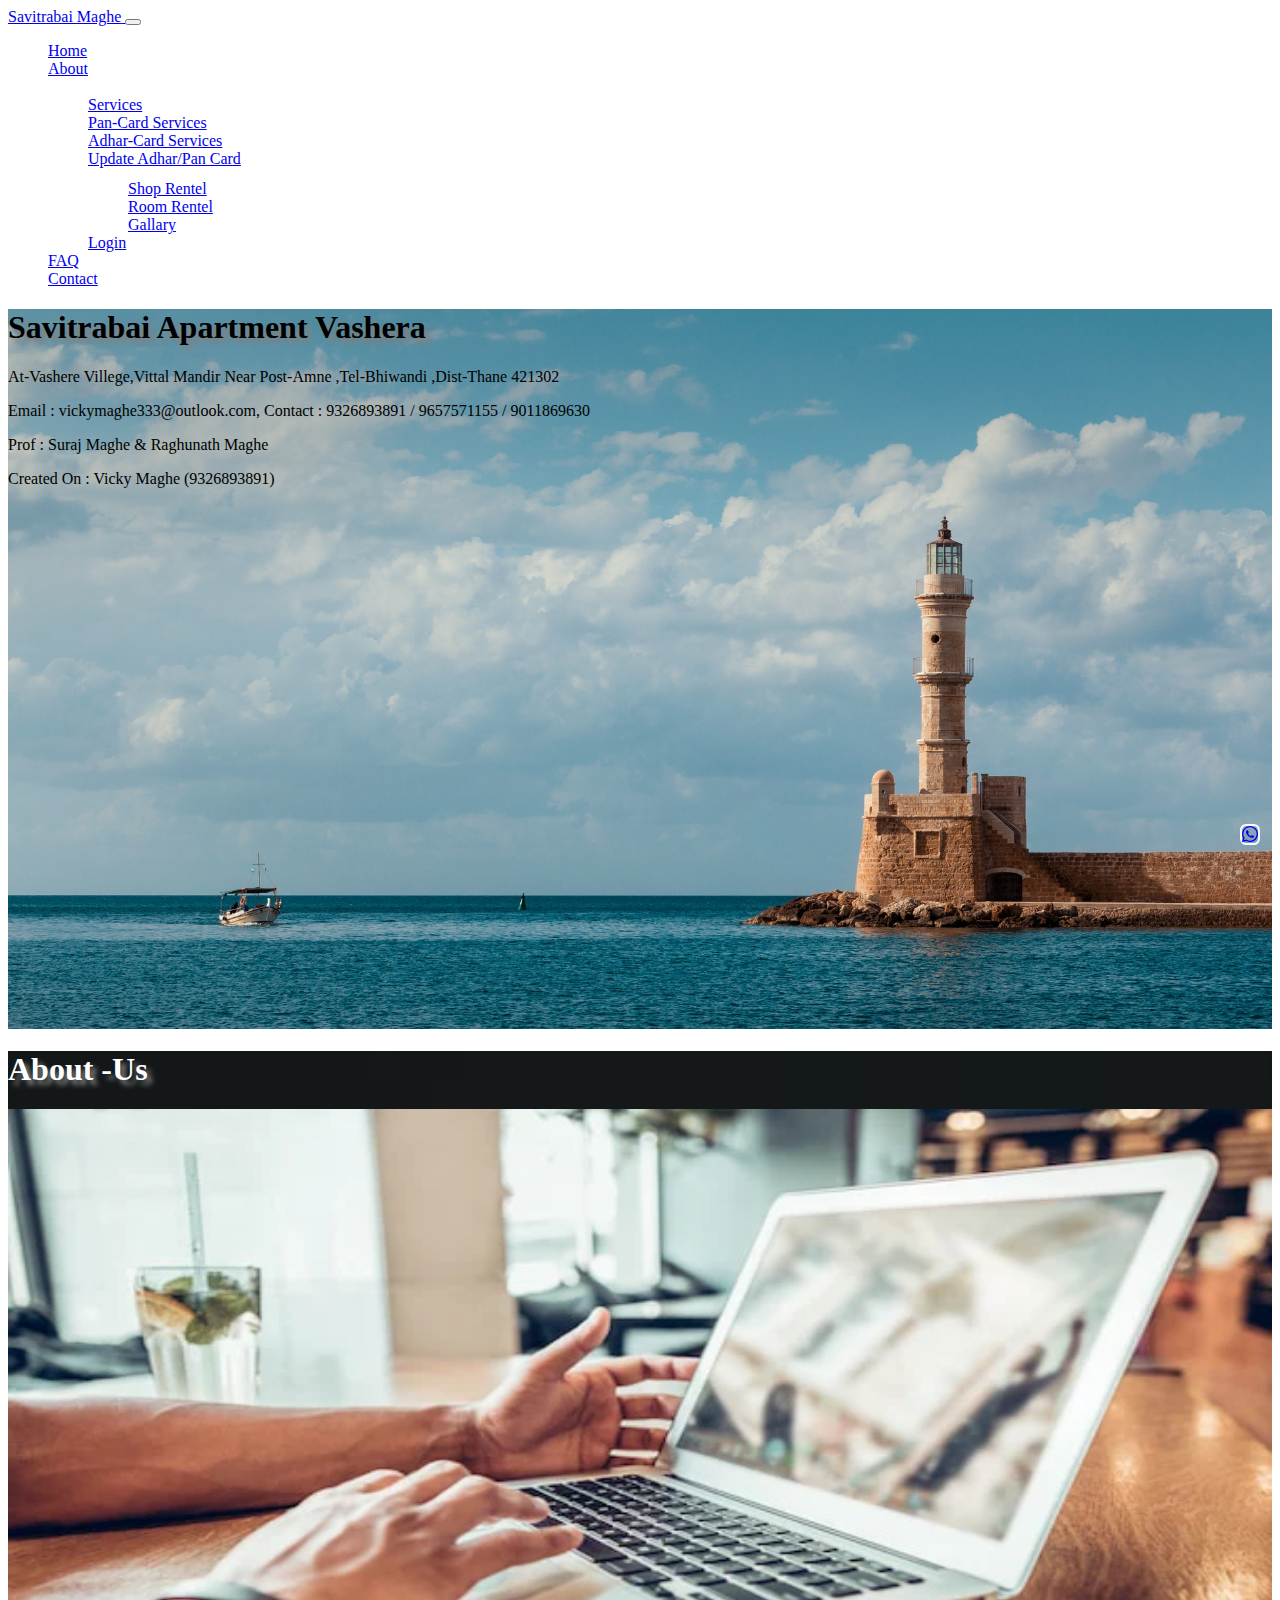
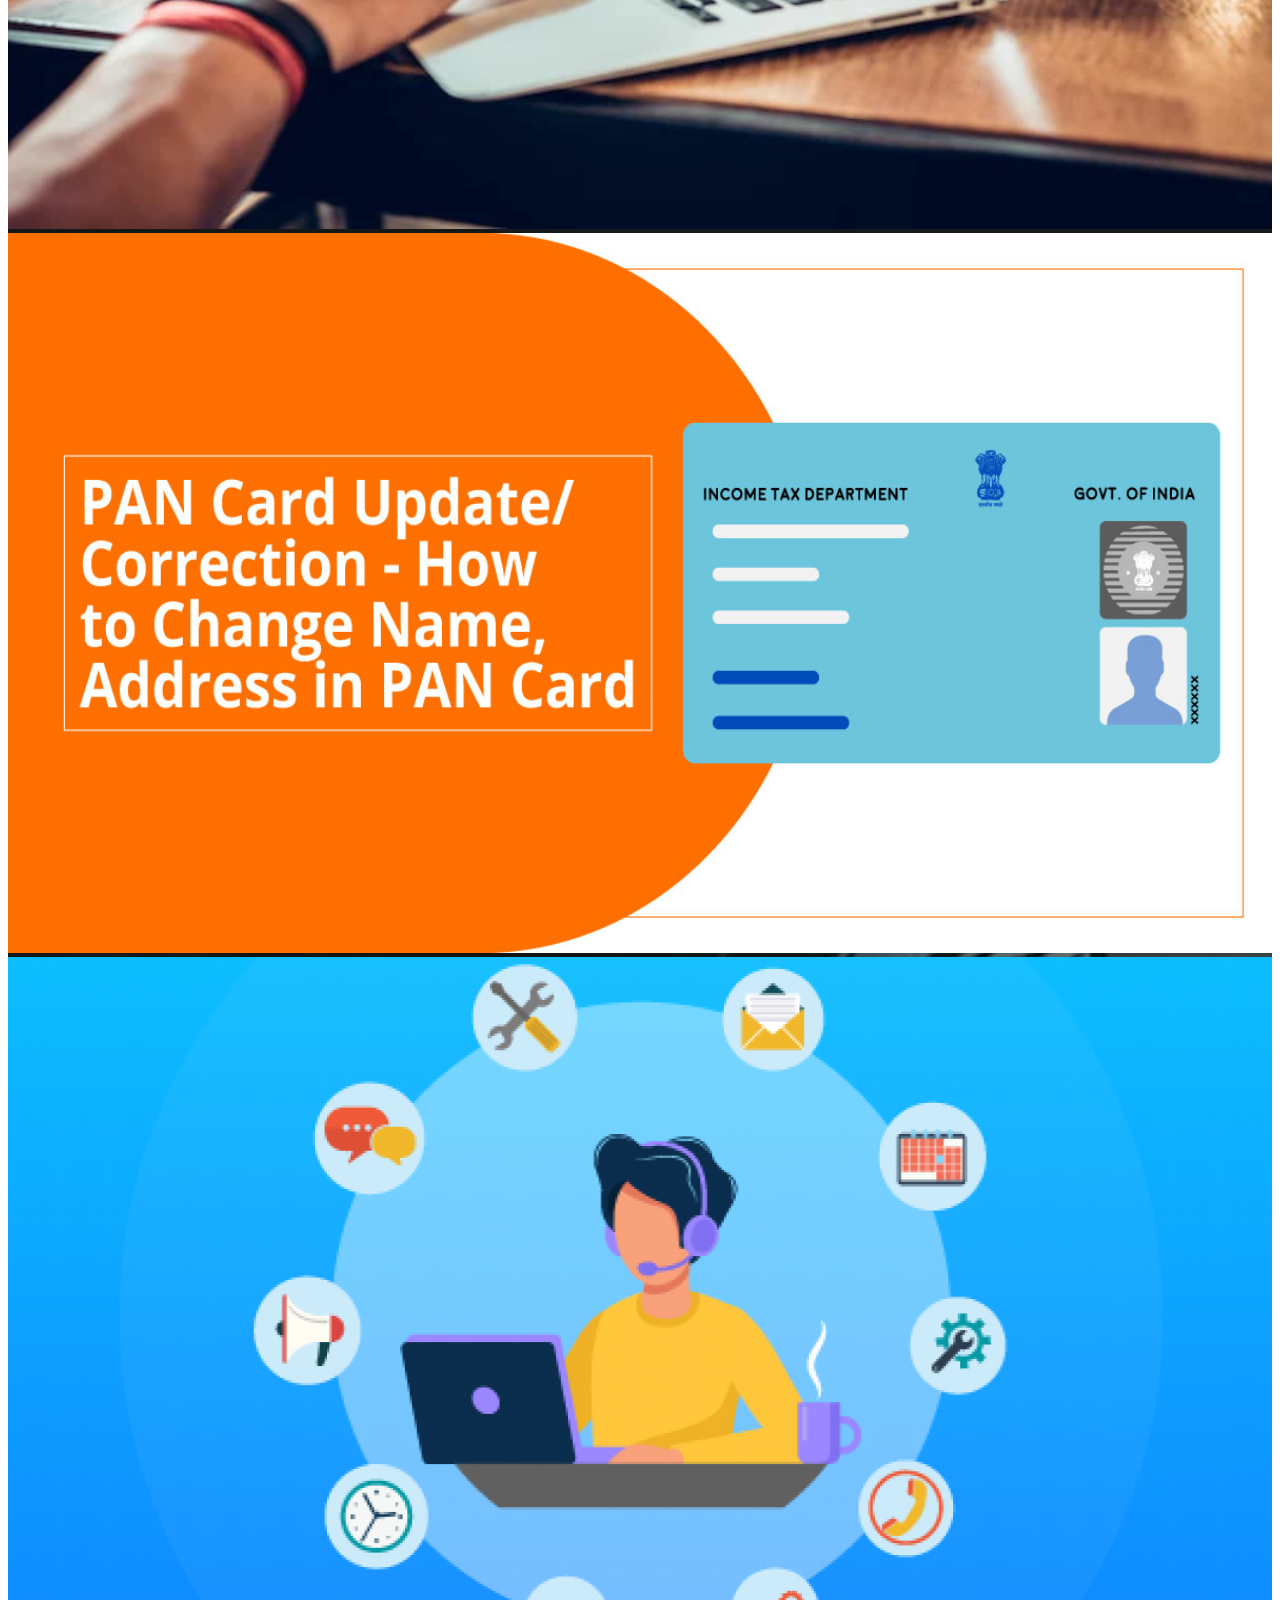
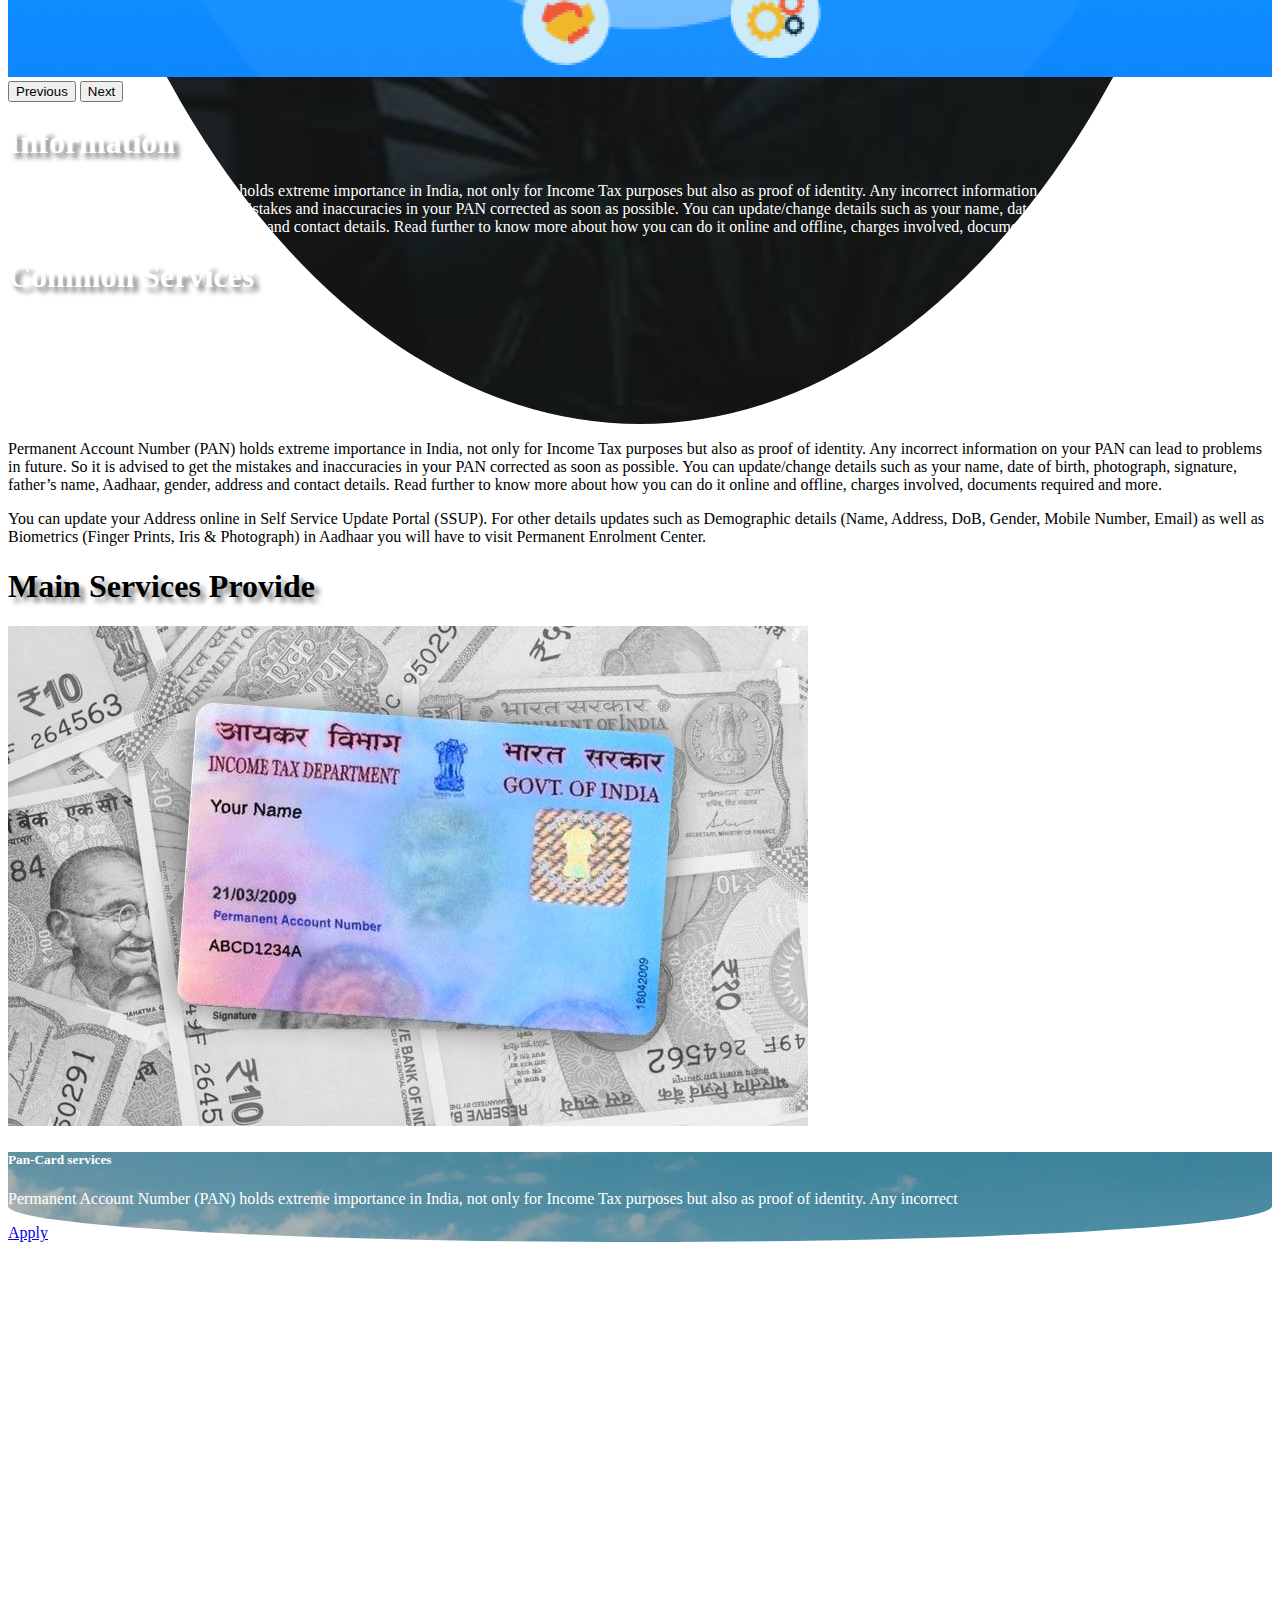
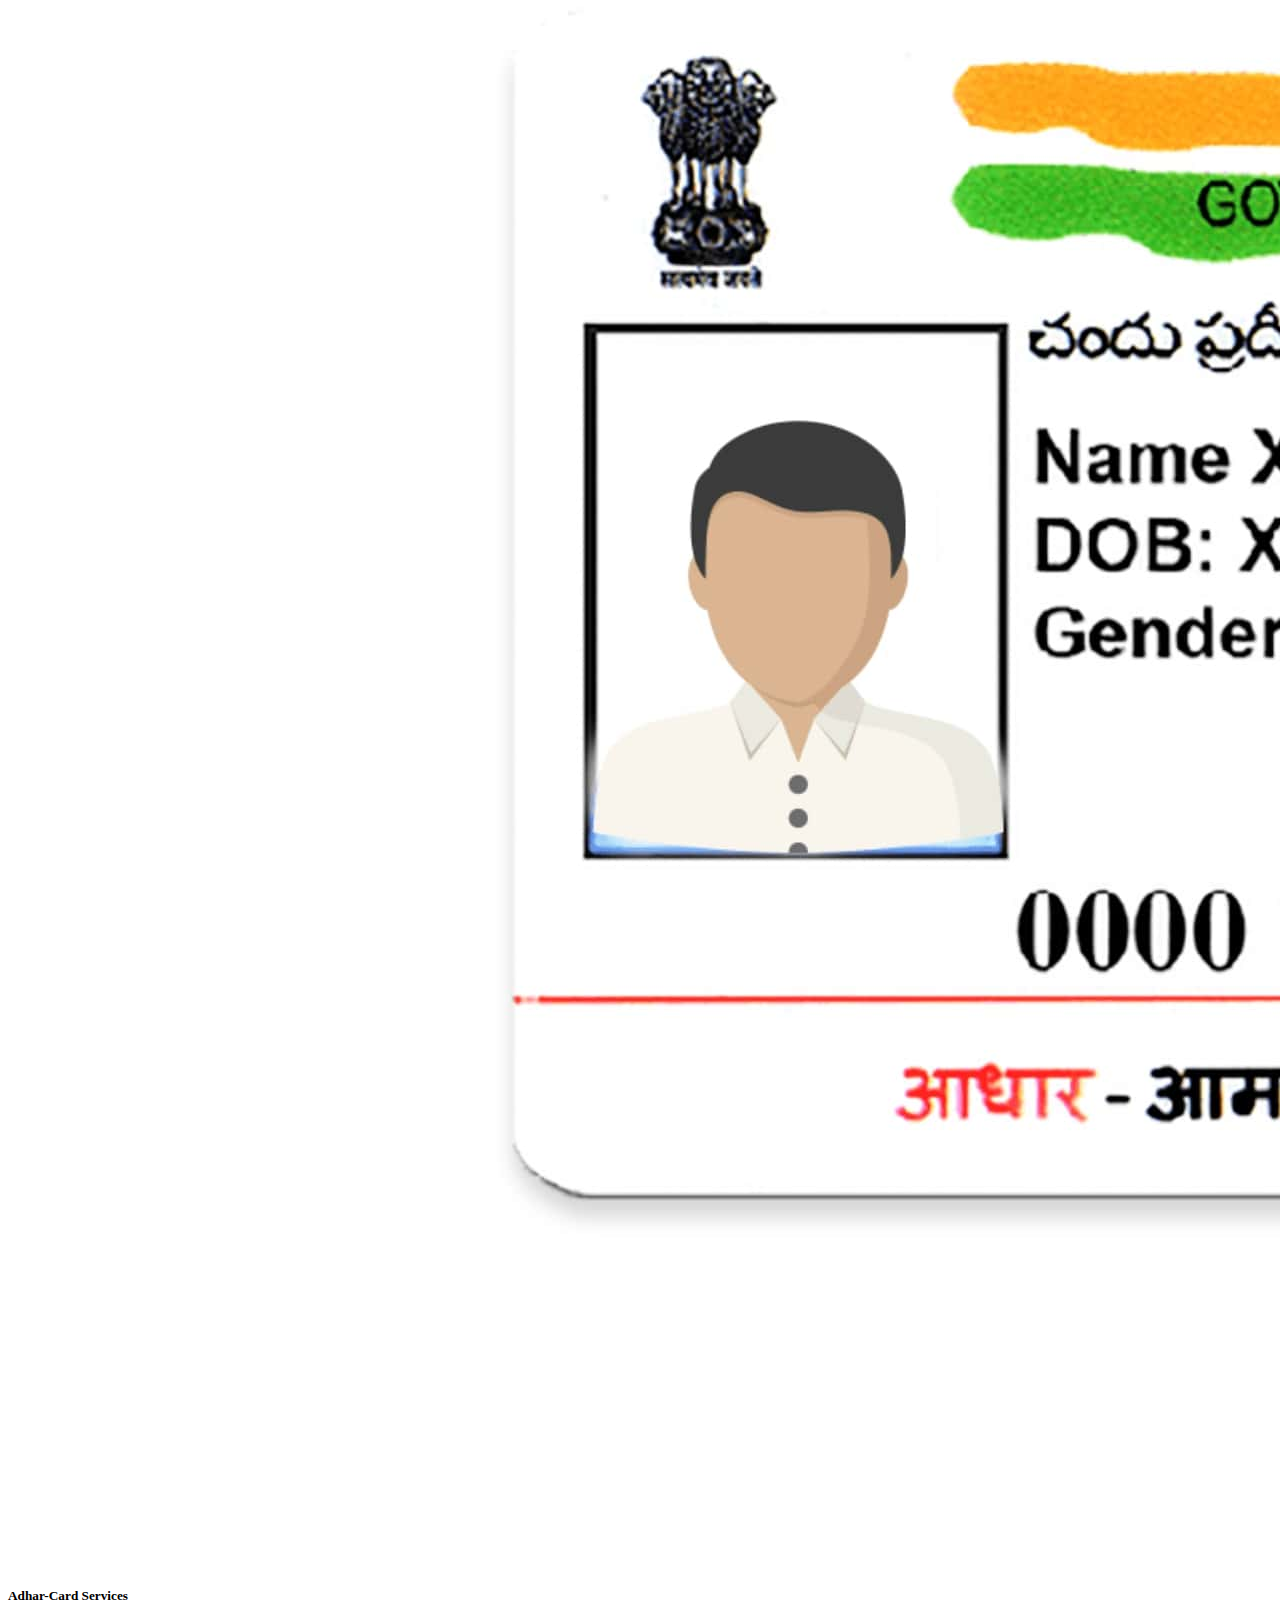
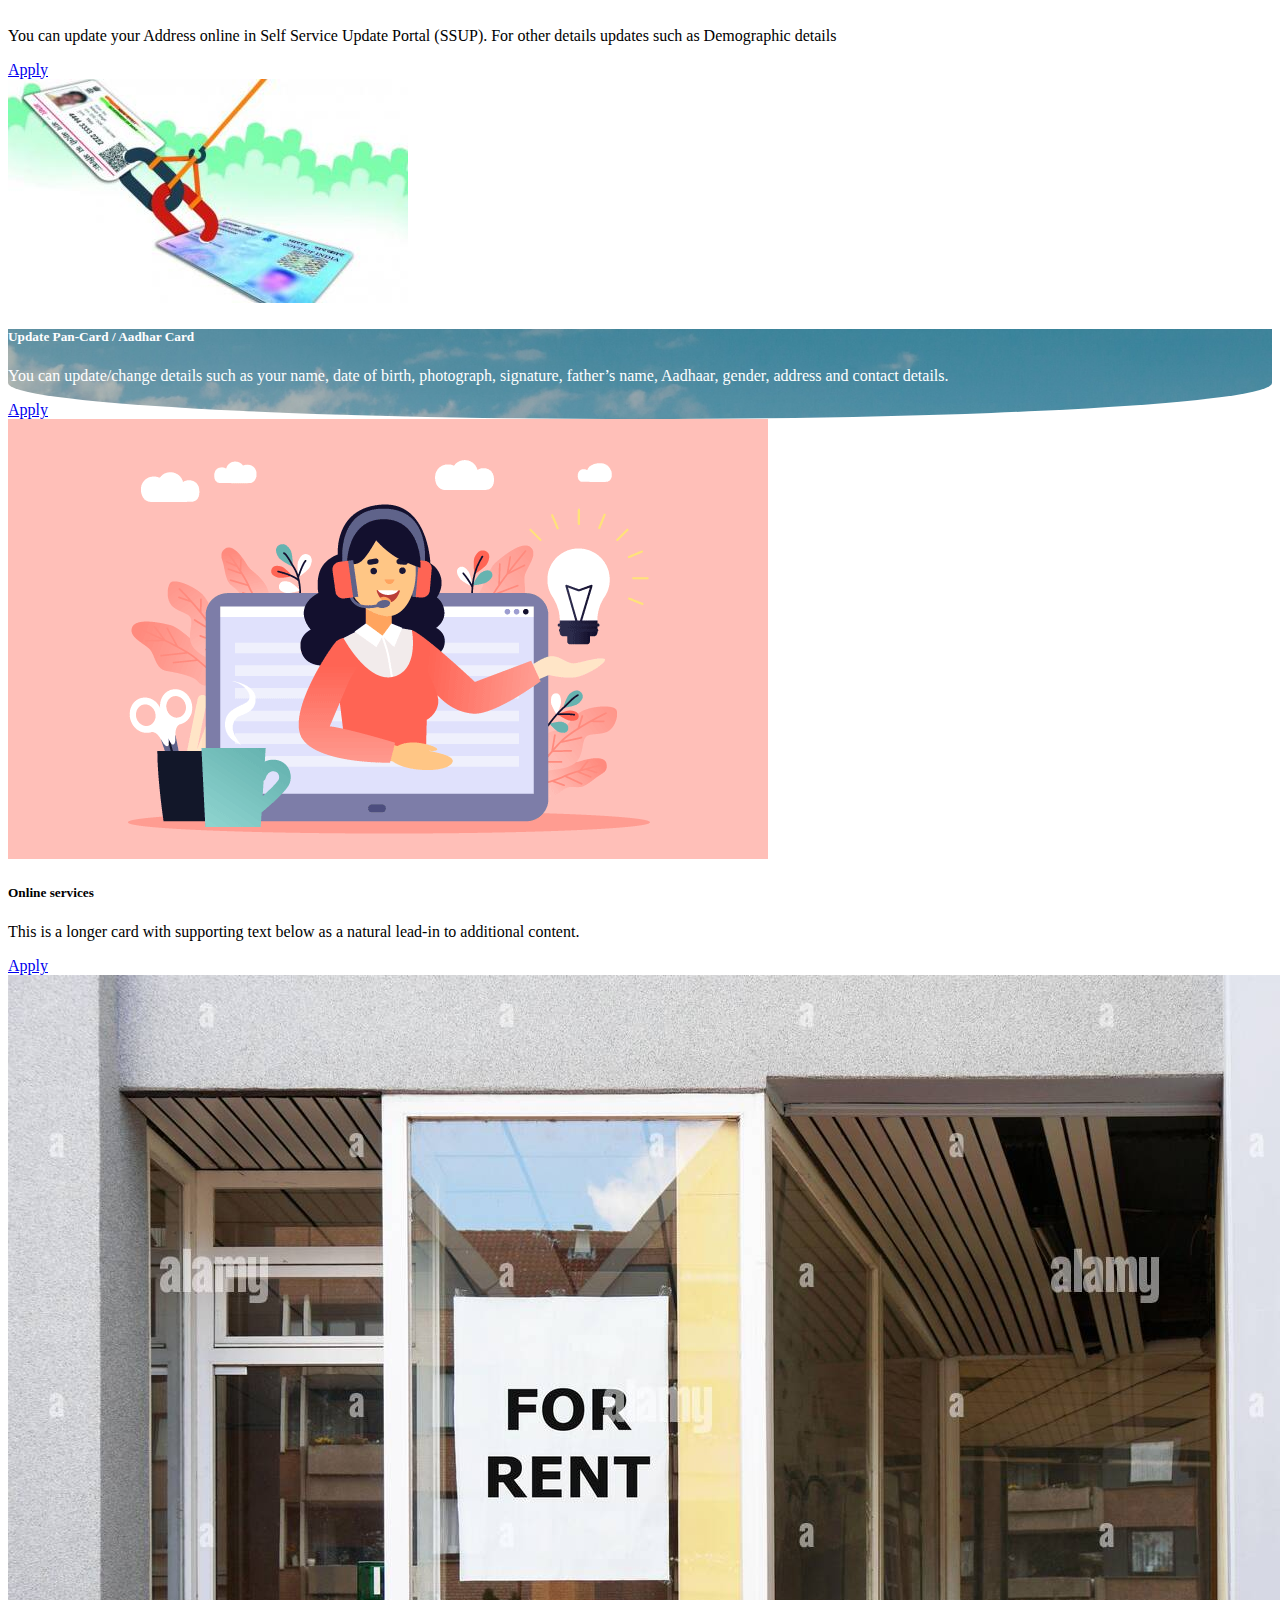
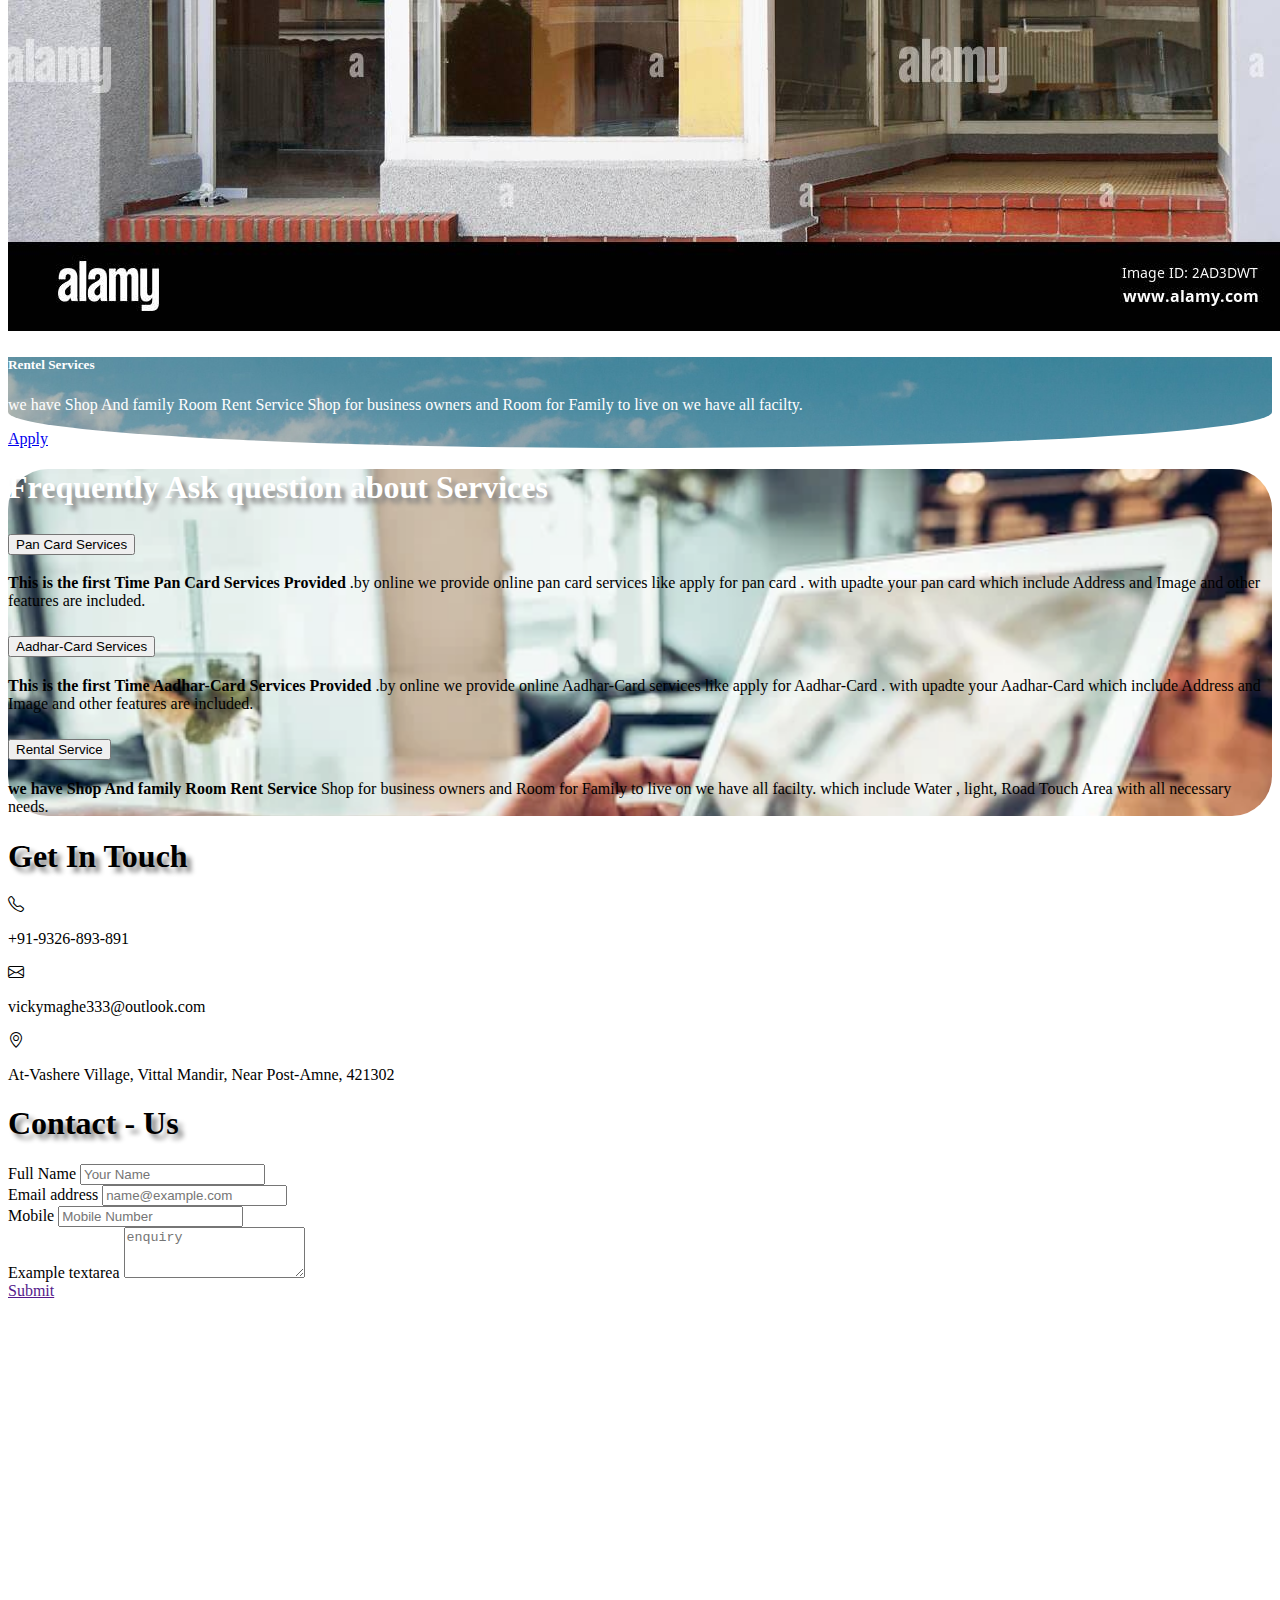
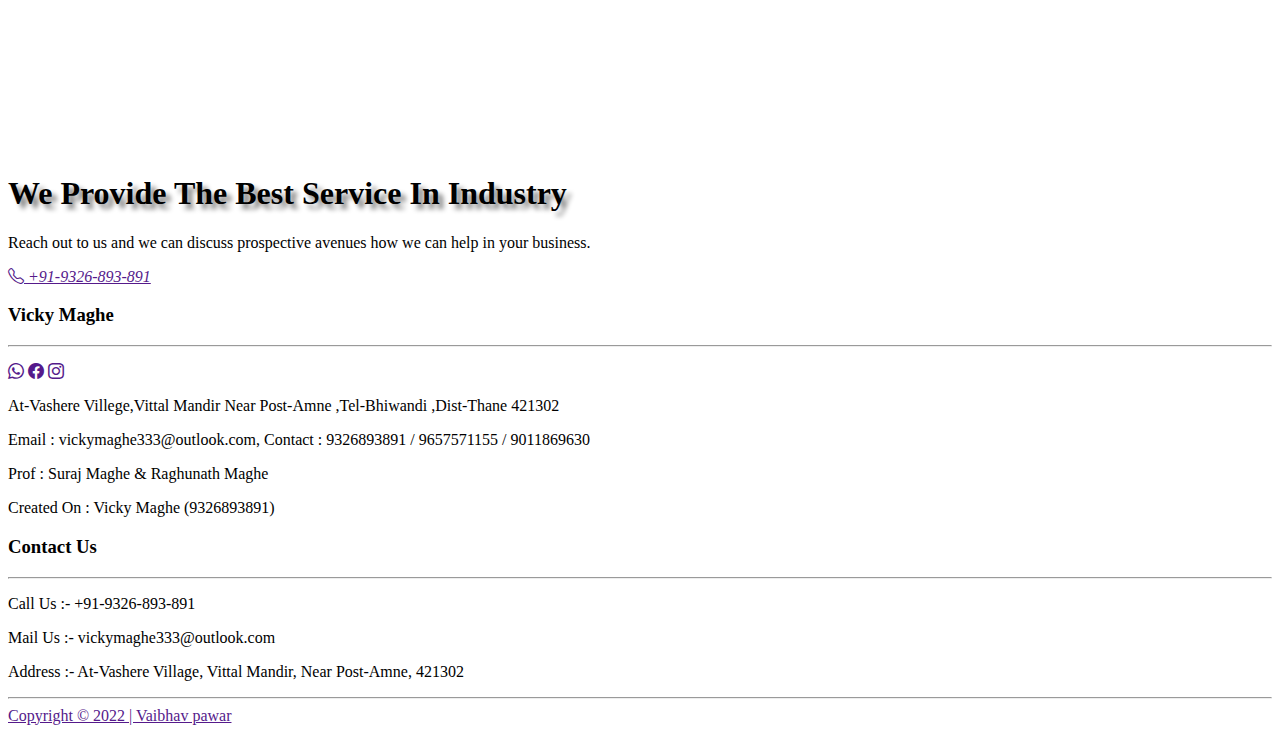
<file: index.html>
<!DOCTYPE html>
<html lang="en">

<head>
    <meta charset="UTF-8" />
    <meta name="viewport" content="width=device-width, initial-scale=1.0" />
    <title>Savitrabai</title>
    <style>
        .banner-image {
            background-image: url('img/banner-img.jpg');
            background-size: cover;
        }
    </style>
    <!-- Bootstrap CSS -->
    <link href="https://cdn.jsdelivr.net/npm/bootstrap@5.0.2/dist/css/bootstrap.min.css" rel="stylesheet"
        integrity="sha384-EVSTQN3/azprG1Anm3QDgpJLIm9Nao0Yz1ztcQTwFspd3yD65VohhpuuCOmLASjC" crossorigin="anonymous">

    <!-- Bootstrap icon -->
    <link rel="stylesheet" href="https://cdn.jsdelivr.net/npm/bootstrap-icons@1.9.1/font/bootstrap-icons.css">

    <link rel="stylesheet" href="https://cdn.jsdelivr.net/npm/bootstrap-icons@1.9.1/font/bootstrap-icons.css">

    <link rel="stylesheet" href="style.css">
</head>

<body>
    <!-- Navbar  -->
    <nav class="navbar fixed-top navbar-expand-lg navbar-dark p-md-3">
        <div class="container">
            <a class="navbar-brand h1" href="index.html"> <span class="h1">Savitrabai Maghe</span> </a>
            <button class="navbar-toggler" type="button" data-bs-toggle="collapse" data-bs-target="#navbarNav" aria-controls="navbarNav" aria-expanded="false" aria-label="Toggle navigation">
                <span class="navbar-toggler-icon"></span>
            </button>

            <div class="collapse navbar-collapse" id="navbarNav">
                <div class="mx-auto"></div>
                <ul class="navbar-nav">
                    <li class="nav-item">
                        <a class="nav-link text-white" href="index.html">Home</a>
                    </li>
                    <li class="nav-item">
                        <a class="nav-link text-white" href="about.html">About</a>
                    </li>
                    <li class="nav-item dropdown">
                        <a class="nav-link dropdown-toggle " id="navbarDropdownMenuLink" data-toggle="dropdown" aria-haspopup="true" aria-expanded="false"> Services </a>
                        <ul class="dropdown-menu bg-dark text-light" aria-labelledby="navbarDropdownMenuLink">
                            <li><a class="dropdown-item bg-dark text-white" href="services.html">Services</a></li>
                            <li><a class="dropdown-item bg-dark text-white" href="pancard.php">Pan-Card Services</a></li>
                            <li><a class="dropdown-item text-white bg-dark" href="aadhar.php">Adhar-Card Services</a></li>
                            <li><a class="dropdown-item text-white bg-dark" href="update.php">Update Adhar/Pan Card</a></li>
                            <li class="dropdown-submenu "><a class="dropdown-item dropdown-toggle text-white bg-dark">Rent Services</a>
                                <ul class="dropdown-menu bg-dark">
                                    <li><a class="dropdown-item bg-dark text-white" href="rent.php">Shop Rentel</a></li>
                                    <li><a class="dropdown-item bg-dark text-white" href="rent.php">Room Rentel</a></li>
                                    <li><a class="dropdown-item bg-dark text-white" href="Gallary.html">Gallary</a></li>
                                </ul>
                                <li><a class="dropdown-item text-white bg-dark" href="login.php" target="_blank">Login</a></li>
                            </li>
                        </ul>
                    </li>
                    <li class="nav-item">
                        <a class="nav-link text-white" href="#FAQ">FAQ</a>
                    </li>
                    <li class="nav-item">
                        <a class="nav-link text-white" href="contact.php">Contact</a>
                    </li>
                </ul>
            </div>
        </div>
    </nav>

    <!-- Banner Image  -->
    <div id="main-banner" class="banner-image w-100 vh-100 d-flex justify-content-center align-items-center" style="
    background-image: url('img/banner-img.jpg');
    background-size: cover;
    ">
        <div class="content text-center">
            <h1 class="text-white">Savitrabai Apartment Vashera</h1>
            <p class="text-white">At-Vashere Villege,Vittal Mandir Near Post-Amne ,Tel-Bhiwandi ,Dist-Thane 421302</p>
            <p class="text-white">Email : vickymaghe333@outlook.com, Contact : 9326893891 / 9657571155 / 9011869630</p>
            <p class="text-white">
                Prof : Suraj Maghe & Raghunath Maghe
            </p>
            <p class="text-white">Created On : Vicky Maghe (9326893891)</p>
        </div>
    </div>
    <div class="whats_app">
        <p><a href="https://wa.me/917387545206" target="_blank"><i class="bi bi-whatsapp h3 bg-success text-light p-1 "></i></a>
    </div>

    <!-- Main Content Area -->
    <!-- About_section -->

    <section id="about-us" class="mt-5">

        <div class="container-fluid mt-5 curved-background__curved">
            <h1 class="text-center mt-5 pt-5">About -Us</h1>
            <div class="row mt-5 justify-content-around ">
                <div class="col-md-5 mt-5 ">
                    <div id="carouselExampleControls" class="carousel slide" data-bs-ride="carousel">
                        <div class="carousel-inner">
                            <div class="carousel-item active">
                                <img src="img/ones.png" class="d-block  img-fuild" alt="...">
                            </div>
                            <div class="carousel-item">
                                <img src="img/two.png" class="d-block  img-fuild" alt="...">
                            </div>
                            <div class="carousel-item">
                                <img src="img/three.png" class="d-block  img-fuild" alt="...">
                            </div>
                        </div>
                        <button class="carousel-control-prev" type="button" data-bs-target="#carouselExampleControls"
                            data-bs-slide="prev">
                            <span class="carousel-control-prev-icon" aria-hidden="true"></span>
                            <span class="visually-hidden">Previous</span>
                        </button>
                        <button class="carousel-control-next" type="button" data-bs-target="#carouselExampleControls"
                            data-bs-slide="next">
                            <span class="carousel-control-next-icon" aria-hidden="true"></span>
                            <span class="visually-hidden">Next</span>
                        </button>
                    </div>
                </div>
                <div class="col-md-5 mt-5">
                    <h1>Information</h1>
                    <p>Permanent Account Number (PAN) holds extreme importance in India, not only for Income Tax purposes but also as proof of identity. Any incorrect information on your PAN can lead to problems in future. So it is advised to get the mistakes and inaccuracies in your PAN corrected as soon as possible. You can update/change details such as your name, date of birth, photograph, signature, father’s name, Aadhaar, gender, address and contact details. Read further to know more about how you can do it online and offline, charges involved, documents required and more.</p>

                    <h1 class="mt-3 cm">Common Services</h1>
                    <div class="row justify-content-around mt-3">
                        <div class="col-md-5 col-5 h5" id="color-text"> <a href="pancard.php" class="text-dark pt-5">
                                PanCard Service </a></div>
                        <div class="col-md-5 col-5 h5" id="color-text"> <a href="aadhar.php" class="text-dark pt-5">
                                Adhar-card Service </a></div>
                        <div class="col-md-5 col-5 h5" id="color-text"> <a href="update.php" class="text-dark pt-5">
                                Upadte PanCard </a></div>
                        <div class="col-md-5 col-5 h5" id="color-text"> <a href="update.php" class="text-dark pt-5">
                                Update Adhar card </a></div>
                        <div class="col-md-5 col-5 h5" id="color-text"> <a href="rent.php" class="text-dark pt-5"> Shop
                                Rent </a></div>
                        <div class="col-md-5 col-5 h5" id="color-text"> <a href="rent.php" class="text-dark pt-5"> Room
                                Rent </a></div>

                    </div>
                </div>

            </div>
        </div>

        <div class="container d-none d-lg-block">
            <div class="row pt-5 justify-content-around">
                <div class="col-md-10">
                    <p class="fs-5">
                        <p>Permanent Account Number (PAN) holds extreme importance in India, not only for Income Tax purposes but also as proof of identity. Any incorrect information on your PAN can lead to problems in future. So it is advised to get the mistakes and inaccuracies in your PAN corrected as soon as possible. You can update/change details such as your name, date of birth, photograph, signature, father’s name, Aadhaar, gender, address and contact details. Read further to know more about how you can do it online and offline, charges involved, documents required and more.</p>
                        <p>You can update your Address online in Self Service Update Portal (SSUP). For other details updates such as Demographic details (Name, Address, DoB, Gender, Mobile Number, Email) as well as Biometrics (Finger Prints, Iris & Photograph) in Aadhaar you will have to visit Permanent Enrolment Center.</p>
                    </p>
                </div>
            </div>
        </div>

    </section>

    <!-- about_section End -->


    <!-- services Section  -->
    <section id="services" class="mb-5">
        <div class="container mb-5">
            <h1 class="text-center mt-5 mb-5">Main Services Provide </h1>
            <div class="row justify-content-between ">
                <div class="col-md-12">
                    <div class="row row justify-content-evenly ">

                        <div class="col-md-3 col-10 mt-3 mb-3 ">
                            <div class="card ">
                                <img src="img/1.jpg" class="card-img-top img-fluid" alt="...">
                                <div class="card-body curved-bx">
                                    <h5 class="card-title">Pan-Card services</h5>
                                    <p class="card-text">Permanent Account Number (PAN) holds extreme importance in India, not only for Income Tax purposes but also as proof of identity. Any incorrect</p>
                                    <a href="pancard.php"
                                        class="btn btn-primary text-center align-items-center">Apply</a>
                                </div>
                            </div>
                        </div>
                        <div class="col-md-3 col-10 mt-3 mb-3">
                            <div class="card">
                                <img src="img/aadhar.png" class="card-img-top img-fluid" alt="...">
                                <div class="card-body">
                                    <h5 class="card-title">Adhar-Card Services</h5>
                                    <p class="card-text">You can update your Address online in Self Service Update Portal (SSUP). For other details updates such as Demographic details</p>
                                    <a href="aadhar.php"
                                        class="btn btn-primary text-center align-items-center">Apply</a>
                                </div>
                            </div>
                        </div>
                        <div class="col-md-3 col-10 mt-3 mb-3">
                            <div class="card">
                                <img src="img/up.png" class="card-img-top img-fluid" alt="...">
                                <div class="card-body curved-bx">
                                    <h5 class="card-title">Update Pan-Card / Aadhar Card</h5>
                                    <p class="card-text">You can update/change details such as your name, date of birth, photograph, signature, father’s name, Aadhaar, gender, address and contact details. </p>
                                    <a href="update.php"
                                        class="btn btn-primary text-center align-items-center">Apply</a>
                                </div>
                            </div>
                        </div>
                    </div>
                </div>
                <div class="col-md-10">
                    <div class="row justify-content-evenly">

                        <div class="col-md-3 col-10 mt-3 mb-3">
                            <div class="card">
                                <img src="img/four.png" class="card-img-top img-fluid" alt="...">
                                <div class="card-body">
                                    <h5 class="card-title">Online services</h5>
                                    <p class="card-text">This is a longer card with supporting text below as a natural
                                        lead-in to additional content.</p>
                                    <a href="request.php"
                                        class="btn btn-primary text-center align-items-center">Apply</a>
                                </div>
                            </div>
                        </div>
                        <div class="col-md-3 col-10 mt-3 mb-3">
                            <div class="card">
                                <img src="img/rent.png" class="card-img-top img-fluid" alt="...">
                                <div class="card-body curved-bx">
                                    <h5 class="card-title">Rentel Services</h5>
                                    <p class="card-text">we have Shop And family Room Rent Service Shop for business owners and Room for Family to live on we have all facilty.</p>
                                    <a href="rent.php" class="btn btn-primary text-center align-items-center">Apply</a>
                                </div>
                            </div>
                        </div>
                    </div>
                </div>
            </div>
        </div>
    </section>

    <!-- services Section  End -->

    <!-- FAQ Section  -->
    <section id="FAQ" class="mt-5 pt-5">
        <div class="container mt-5 mb-5 " id="faq">
            <div class="row justify-content-evenly">
                <h1 class="text-center mt-5 mb-5">Frequently Ask question about Services</h1>
                <div class="col-md-10">
                    <div class="accordion" id="accordionPanelsStayOpenExample">
                        <div class="accordion-item">
                            <h2 class="accordion-header" id="panelsStayOpen-headingOne">
                                <button class="accordion-button" type="button" data-bs-toggle="collapse"
                                    data-bs-target="#panelsStayOpen-collapseOne" aria-expanded="true"
                                    aria-controls="panelsStayOpen-collapseOne">
                                    Pan Card Services
                                </button>
                            </h2>
                            <div id="panelsStayOpen-collapseOne" class="accordion-collapse collapse show"
                                aria-labelledby="panelsStayOpen-headingOne">
                                <div class="accordion-body bg-light">
                                    <strong>This is the first Time Pan Card Services Provided</strong> .by online we
                                    provide online pan card services like apply for pan card . with upadte your pan card
                                    which include Address and Image and other features are included.
                                </div>
                            </div>
                        </div>
                        <div class="accordion-item">
                            <h2 class="accordion-header" id="panelsStayOpen-headingTwo">
                                <button class="accordion-button collapsed" type="button" data-bs-toggle="collapse"
                                    data-bs-target="#panelsStayOpen-collapseTwo" aria-expanded="false"
                                    aria-controls="panelsStayOpen-collapseTwo">
                                    Aadhar-Card Services
                                </button>
                            </h2>
                            <div id="panelsStayOpen-collapseTwo" class="accordion-collapse collapse"
                                aria-labelledby="panelsStayOpen-headingTwo">
                                <div class="accordion-body bg-light">
                                    <strong>This is the first Time Aadhar-Card Services Provided</strong> .by online we
                                    provide online Aadhar-Card services like apply for Aadhar-Card . with upadte your
                                    Aadhar-Card which include Address and Image and other features are included.
                                </div>
                            </div>
                        </div>
                        <div class="accordion-item">
                            <h2 class="accordion-header" id="panelsStayOpen-headingThree">
                                <button class="accordion-button collapsed" type="button" data-bs-toggle="collapse"
                                    data-bs-target="#panelsStayOpen-collapseThree" aria-expanded="false"
                                    aria-controls="panelsStayOpen-collapseThree">
                                    Rental Service
                                </button>
                            </h2>
                            <div id="panelsStayOpen-collapseThree" class="accordion-collapse collapse"
                                aria-labelledby="panelsStayOpen-headingThree">
                                <div class="accordion-body bg-light">
                                    <strong>we have Shop And family Room Rent Service</strong> Shop for business owners
                                    and Room for Family to live on we have all facilty. which include Water , light,
                                    Road Touch Area with all necessary needs.

                                </div>
                            </div>
                        </div>
                    </div>
                </div>
            </div>
        </div>

    </section>

    <!-- FAQ Section End  -->

    <!-- contact -->
    <section id="contact" class="bg-light">
        <div class="container">
            <h1 class="text-center  pt-5 pb-5" id="get">Get In Touch</h1>
            <div class="row bg-white justify-content-evenly pt-5 pb-5">
                <div class="col-md-3 col-10 mt-3 mb-3 border border-dark text-center pt-5 pb-5">
                    <i class="h3 pb-3 bi bi-telephone"></i>
                    <p>+91-9326-893-891</p>
                </div>
                <div class="col-md-3 col-10 mt-3 mb-3 border border-dark text-center pt-5 pb-5">
                    <i class="h3 pb-3 bi bi-envelope"></i>
                    <p> vickymaghe333@outlook.com </p>
                </div>
                <div class="col-md-3 col-10 mt-3 mb-3 border border-dark text-center pt-5 pb-5">
                    <i class="h3 pb-3 bi bi-geo-alt"></i>
                    <p>At-Vashere Village, Vittal Mandir, Near Post-Amne, 421302</p>
                </div>
                <div class="row mt-5 justify-content-between">
                    <div class="col-md-5">
                        <h1>Contact - Us</h1>
                        <form action="" method="post">
                            <div class="mb-3">
                                <label for="exampleFormControlInput1" class="form-label">Full Name</label>
                                <input type="text" class="form-control" id="exampleFormControlInput1"
                                    placeholder="Your Name">
                            </div>
                            <div class="mb-3">
                                <label for="exampleFormControlInput1" class="form-label">Email address</label>
                                <input type="email" class="form-control" id="exampleFormControlInput1"
                                    placeholder="name@example.com">
                            </div>
                            <div class="mb-3">
                                <label for="exampleFormControlInput1" class="form-label">Mobile</label>
                                <input type="tel" class="form-control" id="exampleFormControlInput1"
                                    placeholder="Mobile Number">
                            </div>
                            <div class="mb-3">
                                <label for="exampleFormControlTextarea1" class="form-label">Example textarea</label>
                                <textarea class="form-control" id="exampleFormControlTextarea1" rows="3"
                                    placeholder="enquiry"></textarea>
                            </div>
                            <div class="mb-3">
                                <a href="" class="btn btn-primary">Submit</a>
                            </div>
                        </form>
                    </div>
                    <div class="col-md-5" id="map">
                        <iframe
                            src="https://www.google.com/maps/embed?pb=!1m18!1m12!1m3!1d240960.12142484591!2d72.95591874951042!3d19.325723968974433!2m3!1f0!2f0!3f0!3m2!1i1024!2i768!4f13.1!3m3!1m2!1s0x3be79786ded35d2f%3A0xb1b9be7fd096d3fc!2sVitthal%20Mandir%2C%20Vashere%20Village!5e0!3m2!1sen!2sin!4v1665036223905!5m2!1sen!2sin"
                            width="350" height="450" style="border:0;" allowfullscreen="" loading="lazy"
                            referrerpolicy="no-referrer-when-downgrade"></iframe>
                    </div>
                </div>
            </div>
        </div>
    </section>

    <footer class="bg-dark text-light pt-3 pb-2">
        <div class="container-fluid">
            <div class="row justify-content-evenly mt-5">
                <div class="col-md-7 mt-3">
                    <h1>
                        We Provide The Best Service In Industry
        
                    </h1>
                    <p>
                        Reach out to us and we can discuss prospective avenues how we can help in your business.
                    </p>
                </div>
                <div class="col-md-3 mt-3">
                    <a href="" class="btn btn-primary rounded-pill">
                        <i class="h3 pb-3 bi bi-telephone"> +91-9326-893-891</i>
                    </a>
                </div>
                <div class="row justify-content-evenly">
                    <div class="col-md-5 mt-5">
                        <h3>Vicky Maghe</h3>
                        <hr class="h1">
                        <p><a href=""><i class="bi bi-whatsapp h1 text-success p-3"></i></a>
        
                            <a href=""><i class="bi bi-facebook h1 text-primary p-3"></i></a>
        
                            <a href=""><i class="bi bi-instagram h1 text-danger p-3"></i></a>
                        </p>
                        <p class="text-white">At-Vashere Villege,Vittal Mandir Near Post-Amne ,Tel-Bhiwandi ,Dist-Thane
                            421302</p>
                        <p class="text-white">Email : vickymaghe333@outlook.com, Contact : 9326893891 / 9657571155 /
                            9011869630</p>
                        <p class="text-white">
                            Prof : Suraj Maghe & Raghunath Maghe
                        </p>
                        <p class="text-white">Created On : Vicky Maghe (9326893891)</p>
                    </div>
                    <div class="col-md-5 mt-5">
                        <h3>Contact Us</h3>
                        <hr class="h1">
                        <p> Call Us :- +91-9326-893-891 </p>
                        <p> Mail Us :- vickymaghe333@outlook.com </p>
                        <p> Address :- At-Vashere Village, Vittal Mandir, Near Post-Amne, 421302 </p>
                    </div>
                </div>
                <hr>
        
                <a href="" class="text-white">
                    Copyright © 2022 | Vaibhav pawar
                </a>
            </div>
        </div>
        </footer>
    <script type="text/javascript">
        var nav = document.querySelector('nav');

        window.addEventListener('scroll', function () {
            if (window.pageYOffset > 100) {
                nav.classList.add('bg-dark', 'shadow');
            } else {
                nav.classList.remove('bg-dark', 'shadow');
            }
        });
    </script>

    <script src="https://cdn.jsdelivr.net/npm/bootstrap@5.0.2/dist/js/bootstrap.bundle.min.js"
        integrity="sha384-MrcW6ZMFYlzcLA8Nl+NtUVF0sA7MsXsP1UyJoMp4YLEuNSfAP+JcXn/tWtIaxVXM"
        crossorigin="anonymous"></script>
</body>

</html>
</file>
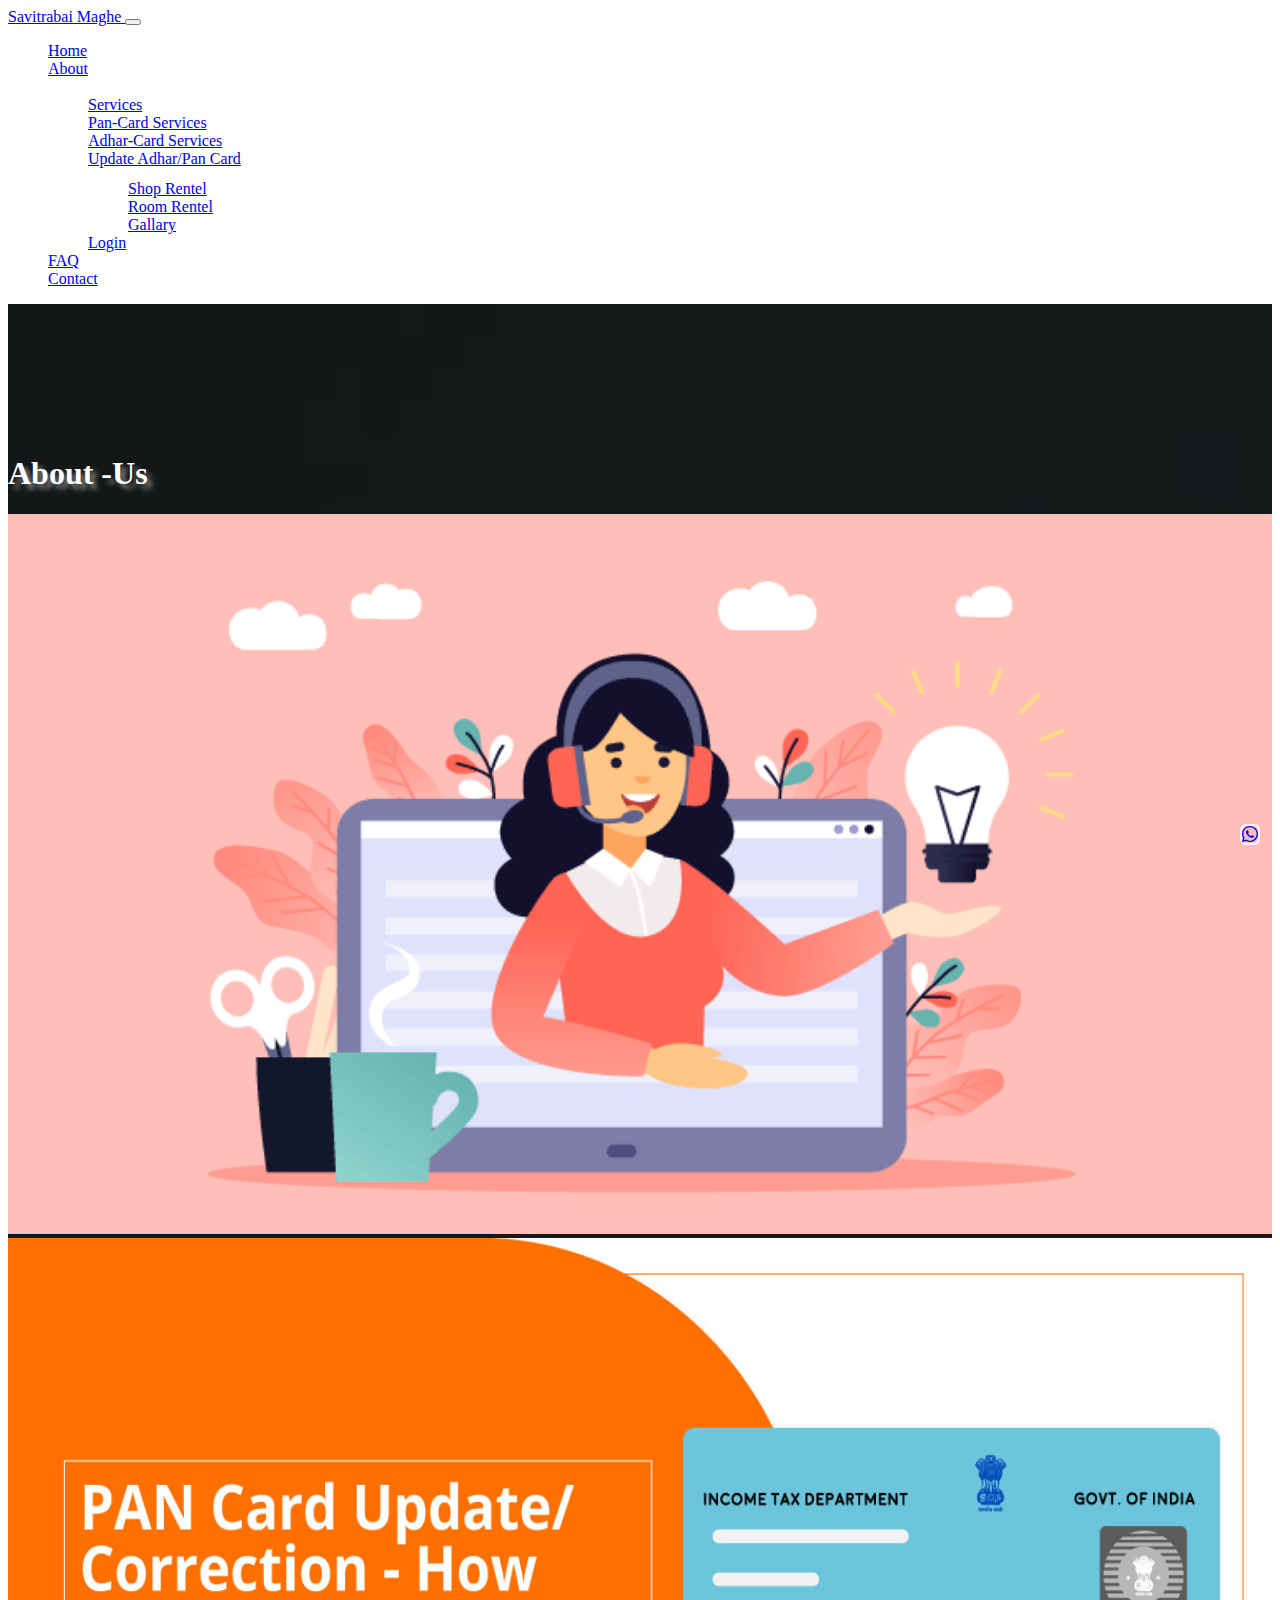
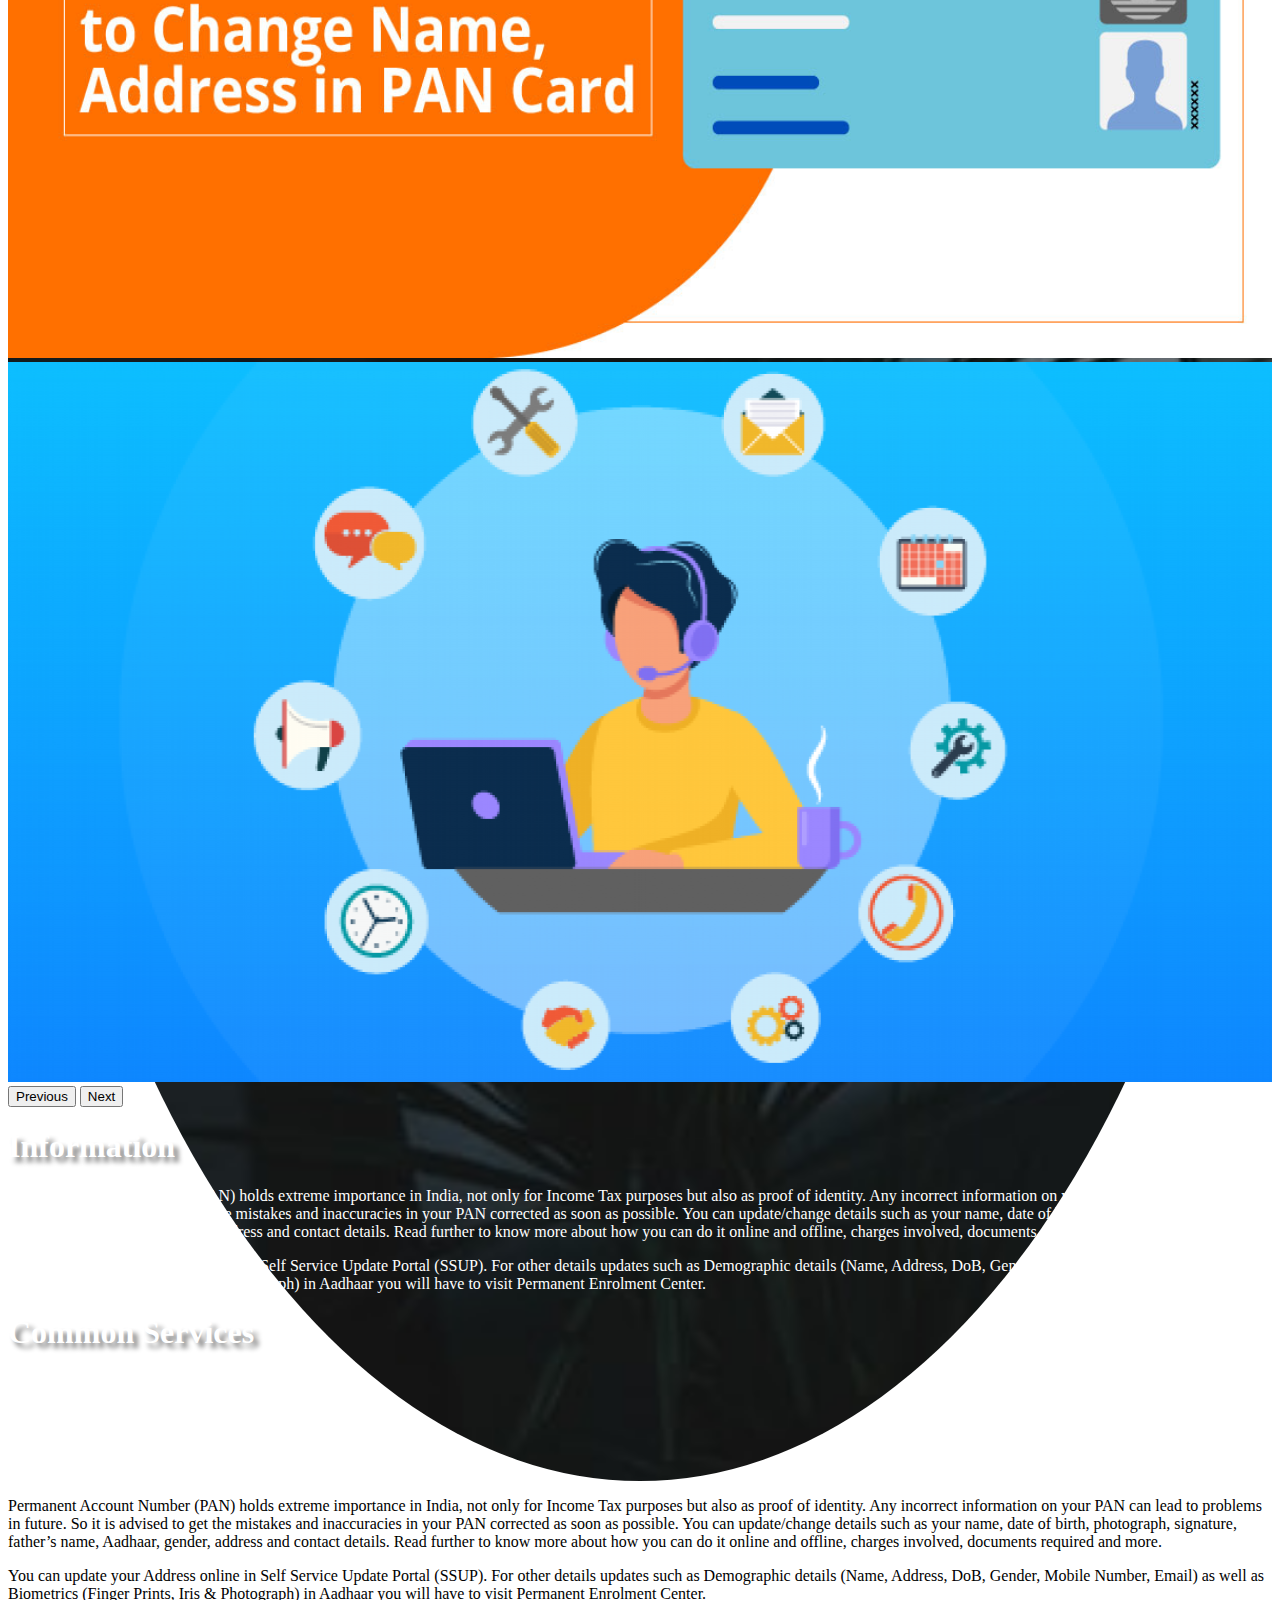
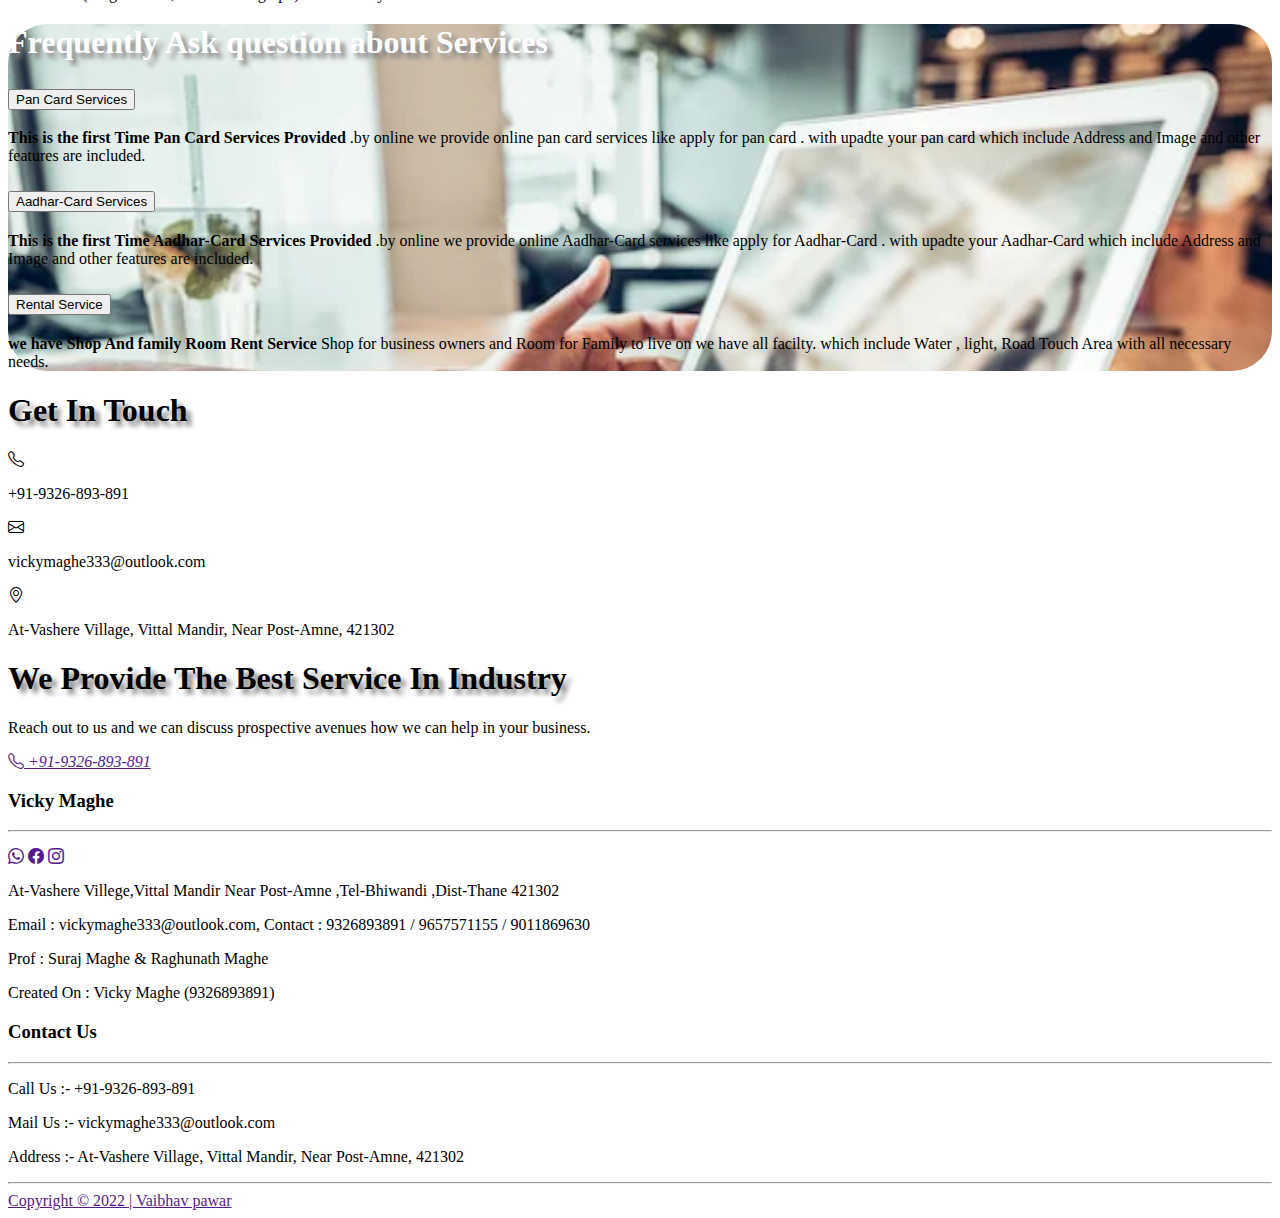
<file: about.html>
<!doctype html>
<html lang="en">

<head>
    <!-- Required meta tags -->
    <meta charset="utf-8">
    <meta name="viewport" content="width=device-width, initial-scale=1">

    <!-- Bootstrap CSS -->
    <link href="https://cdn.jsdelivr.net/npm/bootstrap@5.0.2/dist/css/bootstrap.min.css" rel="stylesheet"
        integrity="sha384-EVSTQN3/azprG1Anm3QDgpJLIm9Nao0Yz1ztcQTwFspd3yD65VohhpuuCOmLASjC" crossorigin="anonymous">

    <!-- Bootstrap icon -->
    <link rel="stylesheet" href="https://cdn.jsdelivr.net/npm/bootstrap-icons@1.9.1/font/bootstrap-icons.css">

    <!-- css -->
    <link rel="stylesheet" href="style.css">
    <title>Savitrabai</title>
</head>

<body>
    <!-- navbar -->
    <nav class="navbar fixed-top navbar-expand-lg navbar-dark p-md-3">
        <div class="container">
            <a class="navbar-brand h1" href="index.html"> <span class="h1">Savitrabai Maghe</span> </a>
            <button class="navbar-toggler" type="button" data-bs-toggle="collapse" data-bs-target="#navbarNav" aria-controls="navbarNav" aria-expanded="false" aria-label="Toggle navigation">
                <span class="navbar-toggler-icon"></span>
            </button>

            <div class="collapse navbar-collapse" id="navbarNav">
                <div class="mx-auto"></div>
                <ul class="navbar-nav">
                    <li class="nav-item">
                        <a class="nav-link text-white" href="index.html">Home</a>
                    </li>
                    <li class="nav-item">
                        <a class="nav-link text-white" href="about.html">About</a>
                    </li>
                    <li class="nav-item dropdown">
                        <a class="nav-link dropdown-toggle " id="navbarDropdownMenuLink" data-toggle="dropdown" aria-haspopup="true" aria-expanded="false"> Services </a>
                        <ul class="dropdown-menu bg-dark text-light" aria-labelledby="navbarDropdownMenuLink">
                            <li><a class="dropdown-item bg-dark text-white" href="services.html">Services</a></li>
                            <li><a class="dropdown-item bg-dark text-white" href="pancard.php">Pan-Card Services</a></li>
                            <li><a class="dropdown-item text-white bg-dark" href="aadhar.php">Adhar-Card Services</a></li>
                            <li><a class="dropdown-item text-white bg-dark" href="update.php">Update Adhar/Pan Card</a></li>
                            <li class="dropdown-submenu "><a class="dropdown-item dropdown-toggle text-white bg-dark">Rent Services</a>
                                <ul class="dropdown-menu bg-dark">
                                    <li><a class="dropdown-item bg-dark text-white" href="rent.php">Shop Rentel</a></li>
                                    <li><a class="dropdown-item bg-dark text-white" href="rent.php">Room Rentel</a></li>
                                    <li><a class="dropdown-item bg-dark text-white" href="Gallary.html">Gallary</a></li>
                                </ul>
                                <li><a class="dropdown-item text-white bg-dark" href="login.php" target="_blank">Login</a></li>
                            </li>
                        </ul>
                    </li>
                    <li class="nav-item">
                        <a class="nav-link text-white" href="#FAQ">FAQ</a>
                    </li>
                    <li class="nav-item">
                        <a class="nav-link text-white" href="contact.php">Contact</a>
                    </li>
                </ul>
            </div>
        </div>
    </nav>

    <!-- navbar_end -->

    <div class="whats_app">
        <p><a href="https://wa.me/917387545206" target="_blank"><i class="bi bi-whatsapp h3 bg-success text-light p-1 "></i></a>
    </div>

    <!-- About_section -->

    <section id="about-us" class="">

        <div class="container-fluid  curved-background__curved">

            <div class="div-gap">

                <h1 class="text-center ">About -Us</h1>
                <div class="row mt-5 justify-content-around ">
                    <div class="col-md-5 mt-5 ">
                        <div id="carouselExampleControls" class="carousel slide" data-bs-ride="carousel">
                            <div class="carousel-inner">
                                <div class="carousel-item active">
                                    <img src="img/four.png" class="d-block  img-fuild" alt="...">
                                </div>
                                <div class="carousel-item">
                                    <img src="img/two.png" class="d-block  img-fuild" alt="...">
                                </div>
                                <div class="carousel-item">
                                    <img src="img/three.png" class="d-block  img-fuild" alt="...">
                                </div>
                            </div>
                            <button class="carousel-control-prev" type="button" data-bs-target="#carouselExampleControls"
                                data-bs-slide="prev">
                                <span class="carousel-control-prev-icon" aria-hidden="true"></span>
                                <span class="visually-hidden">Previous</span>
                            </button>
                            <button class="carousel-control-next" type="button" data-bs-target="#carouselExampleControls"
                                data-bs-slide="next">
                                <span class="carousel-control-next-icon" aria-hidden="true"></span>
                                <span class="visually-hidden">Next</span>
                            </button>
                        </div>
                    </div>
                    <div class="col-md-5 mt-5">
                        <h1>Information</h1>
                        <p>Permanent Account Number (PAN) holds extreme importance in India, not only for Income Tax purposes but also as proof of identity. Any incorrect information on your PAN can lead to problems in future. So it is advised to get the mistakes and inaccuracies in your PAN corrected as soon as possible. You can update/change details such as your name, date of birth, photograph, signature, father’s name, Aadhaar, gender, address and contact details. Read further to know more about how you can do it online and offline, charges involved, documents required and more.</p>
                        <p>You can update your Address online in Self Service Update Portal (SSUP). For other details updates such as Demographic details (Name, Address, DoB, Gender, Mobile Number, Email) as well as Biometrics (Finger Prints, Iris & Photograph) in Aadhaar you will have to visit Permanent Enrolment Center.</p>
    
                        <h1 class="mt-3 cm">Common Services</h1>
                        <div class="row justify-content-around mt-3">
                            <div class="col-md-5 col-5 h5" id="color-text"> <a href="pancard.php" class="text-dark pt-5">
                                    PanCard Service </a></div>
                            <div class="col-md-5 col-5 h5" id="color-text"> <a href="aadhar.php" class="text-dark pt-5">
                                    Adhar-card Service </a></div>
                            <div class="col-md-5 col-5 h5" id="color-text"> <a href="update.php" class="text-dark pt-5">
                                    Upadte PanCard </a></div>
                            <div class="col-md-5 col-5 h5" id="color-text"> <a href="update.php" class="text-dark pt-5">
                                    Update Adhar card </a></div>
                            <div class="col-md-5 col-5 h5" id="color-text"> <a href="rent.php" class="text-dark pt-5"> Shop
                                    Rent </a></div>
                            <div class="col-md-5 col-5 h5" id="color-text"> <a href="rent.php" class="text-dark pt-5"> Room
                                    Rent </a></div>
    
                        </div>
                    </div>
    
                </div>
            </div>
        </div>

        <div class="container d-none d-lg-block">
            <div class="row pt-5 justify-content-around">
                <div class="col-md-10">
                    <p class="fs-5">
                        <p>Permanent Account Number (PAN) holds extreme importance in India, not only for Income Tax purposes but also as proof of identity. Any incorrect information on your PAN can lead to problems in future. So it is advised to get the mistakes and inaccuracies in your PAN corrected as soon as possible. You can update/change details such as your name, date of birth, photograph, signature, father’s name, Aadhaar, gender, address and contact details. Read further to know more about how you can do it online and offline, charges involved, documents required and more.</p>
                        <p>You can update your Address online in Self Service Update Portal (SSUP). For other details updates such as Demographic details (Name, Address, DoB, Gender, Mobile Number, Email) as well as Biometrics (Finger Prints, Iris & Photograph) in Aadhaar you will have to visit Permanent Enrolment Center.</p>
                    </p>
                </div>
            </div>
        </div>

    </section>

    <!-- about_section End -->
        <!-- FAQ Section  -->
        <section id="FAQ" class="mt-5 pt-5">
            <div class="container mt-5 mb-5 " id="faq">
                <div class="row justify-content-evenly">
                    <h1 class="text-center mt-5 mb-5">Frequently Ask question about Services</h1>
                    <div class="col-md-10">
                        <div class="accordion" id="accordionPanelsStayOpenExample">
                            <div class="accordion-item">
                                <h2 class="accordion-header" id="panelsStayOpen-headingOne">
                                    <button class="accordion-button" type="button" data-bs-toggle="collapse"
                                        data-bs-target="#panelsStayOpen-collapseOne" aria-expanded="true"
                                        aria-controls="panelsStayOpen-collapseOne">
                                        Pan Card Services
                                    </button>
                                </h2>
                                <div id="panelsStayOpen-collapseOne" class="accordion-collapse collapse show"
                                    aria-labelledby="panelsStayOpen-headingOne">
                                    <div class="accordion-body bg-light">
                                        <strong>This is the first Time Pan Card Services Provided</strong> .by online we provide online pan card services like apply for pan card . with upadte your pan card which include Address and Image and other features are included.
                                    </div>
                                </div>
                            </div>
                            <div class="accordion-item">
                                <h2 class="accordion-header" id="panelsStayOpen-headingTwo">
                                    <button class="accordion-button collapsed" type="button" data-bs-toggle="collapse"
                                        data-bs-target="#panelsStayOpen-collapseTwo" aria-expanded="false"
                                        aria-controls="panelsStayOpen-collapseTwo">
                                        Aadhar-Card Services
                                    </button>
                                </h2>
                                <div id="panelsStayOpen-collapseTwo" class="accordion-collapse collapse"
                                    aria-labelledby="panelsStayOpen-headingTwo">
                                    <div class="accordion-body bg-light">
                                      <strong>This is the first Time Aadhar-Card Services Provided</strong> .by online we provide online Aadhar-Card services like apply for Aadhar-Card . with upadte your Aadhar-Card which include Address and Image and other features are included.
                                    </div>
                                </div>
                            </div>
                            <div class="accordion-item">
                                <h2 class="accordion-header" id="panelsStayOpen-headingThree">
                                    <button class="accordion-button collapsed" type="button" data-bs-toggle="collapse"
                                        data-bs-target="#panelsStayOpen-collapseThree" aria-expanded="false"
                                        aria-controls="panelsStayOpen-collapseThree">
                                        Rental Service
                                    </button>
                                </h2>
                                <div id="panelsStayOpen-collapseThree" class="accordion-collapse collapse"
                                    aria-labelledby="panelsStayOpen-headingThree">
                                    <div class="accordion-body bg-light">
                                        <strong>we have Shop And family Room Rent Service</strong> Shop for business owners and Room for Family to live on we have all facilty. which include Water , light, Road Touch Area with all necessary needs.
                                        
                                    </div>
                                </div>
                            </div>
                        </div>
                    </div>
                </div>
            </div>
    
        </section>
    
        <!-- FAQ Section End  -->

    <!-- contact -->
    <section id="contact" class="bg-light">
        <div class="container">
            <h1 class="text-center  pt-5 pb-5" id="get">Get In Touch</h1>
            <div class="row bg-white justify-content-evenly pt-5 pb-5">
                <div class="col-md-3 col-10 mt-3 mb-3 border border-dark text-center pt-5 pb-5">
                    <i class="h3 pb-3 bi bi-telephone"></i>
                    <p>+91-9326-893-891</p>
                </div>
                <div class="col-md-3 col-10 mt-3 mb-3 border border-dark text-center pt-5 pb-5">
                    <i class="h3 pb-3 bi bi-envelope"></i>
                    <p> vickymaghe333@outlook.com </p>
                </div>
                <div class="col-md-3 col-10 mt-3 mb-3 border border-dark text-center pt-5 pb-5">
                    <i class="h3 pb-3 bi bi-geo-alt"></i>
                    <p>At-Vashere Village, Vittal Mandir, Near Post-Amne, 421302</p>
                </div>
            </div>
        </div>
    </section>

    <footer class="bg-dark text-light pt-3 pb-2">
        <div class="container-fluid">
            <div class="row justify-content-evenly mt-5">
                <div class="col-md-7 mt-3">
                    <h1>
                        We Provide The Best Service In Industry
        
                    </h1>
                    <p>
                        Reach out to us and we can discuss prospective avenues how we can help in your business.
                    </p>
                </div>
                <div class="col-md-3 mt-3">
                    <a href="" class="btn btn-primary rounded-pill">
                        <i class="h3 pb-3 bi bi-telephone"> +91-9326-893-891</i>
                    </a>
                </div>
                <div class="row justify-content-evenly">
                    <div class="col-md-5 mt-5">
                        <h3>Vicky Maghe</h3>
                        <hr class="h1">
                        <p><a href=""><i class="bi bi-whatsapp h1 text-success p-3"></i></a>
        
                            <a href=""><i class="bi bi-facebook h1 text-primary p-3"></i></a>
        
                            <a href=""><i class="bi bi-instagram h1 text-danger p-3"></i></a>
                        </p>
                        <p class="text-white">At-Vashere Villege,Vittal Mandir Near Post-Amne ,Tel-Bhiwandi ,Dist-Thane
                            421302</p>
                        <p class="text-white">Email : vickymaghe333@outlook.com, Contact : 9326893891 / 9657571155 /
                            9011869630</p>
                        <p class="text-white">
                            Prof : Suraj Maghe & Raghunath Maghe
                        </p>
                        <p class="text-white">Created On : Vicky Maghe (9326893891)</p>
                    </div>
                    <div class="col-md-5 mt-5">
                        <h3>Contact Us</h3>
                        <hr class="h1">
                        <p> Call Us :- +91-9326-893-891 </p>
                        <p> Mail Us :- vickymaghe333@outlook.com </p>
                        <p> Address :- At-Vashere Village, Vittal Mandir, Near Post-Amne, 421302 </p>
                    </div>
                </div>
                <hr>
        
                <a href="" class="text-white">
                    Copyright © 2022 | Vaibhav pawar
                </a>
            </div>
        </div>
        </footer>


    <script src="https://cdn.jsdelivr.net/npm/bootstrap@5.0.2/dist/js/bootstrap.bundle.min.js"
        integrity="sha384-MrcW6ZMFYlzcLA8Nl+NtUVF0sA7MsXsP1UyJoMp4YLEuNSfAP+JcXn/tWtIaxVXM"
        crossorigin="anonymous"></script>
        <script src="nav.js"></script>

    <!-- Option 2: Separate Popper and Bootstrap JS -->
    <!--
    <script src="https://cdn.jsdelivr.net/npm/@popperjs/core@2.9.2/dist/umd/popper.min.js" integrity="sha384-IQsoLXl5PILFhosVNubq5LC7Qb9DXgDA9i+tQ8Zj3iwWAwPtgFTxbJ8NT4GN1R8p" crossorigin="anonymous"></script>
    <script src="https://cdn.jsdelivr.net/npm/bootstrap@5.0.2/dist/js/bootstrap.min.js" integrity="sha384-cVKIPhGWiC2Al4u+LWgxfKTRIcfu0JTxR+EQDz/bgldoEyl4H0zUF0QKbrJ0EcQF" crossorigin="anonymous"></script>
    -->
</body>

</html>
</file>
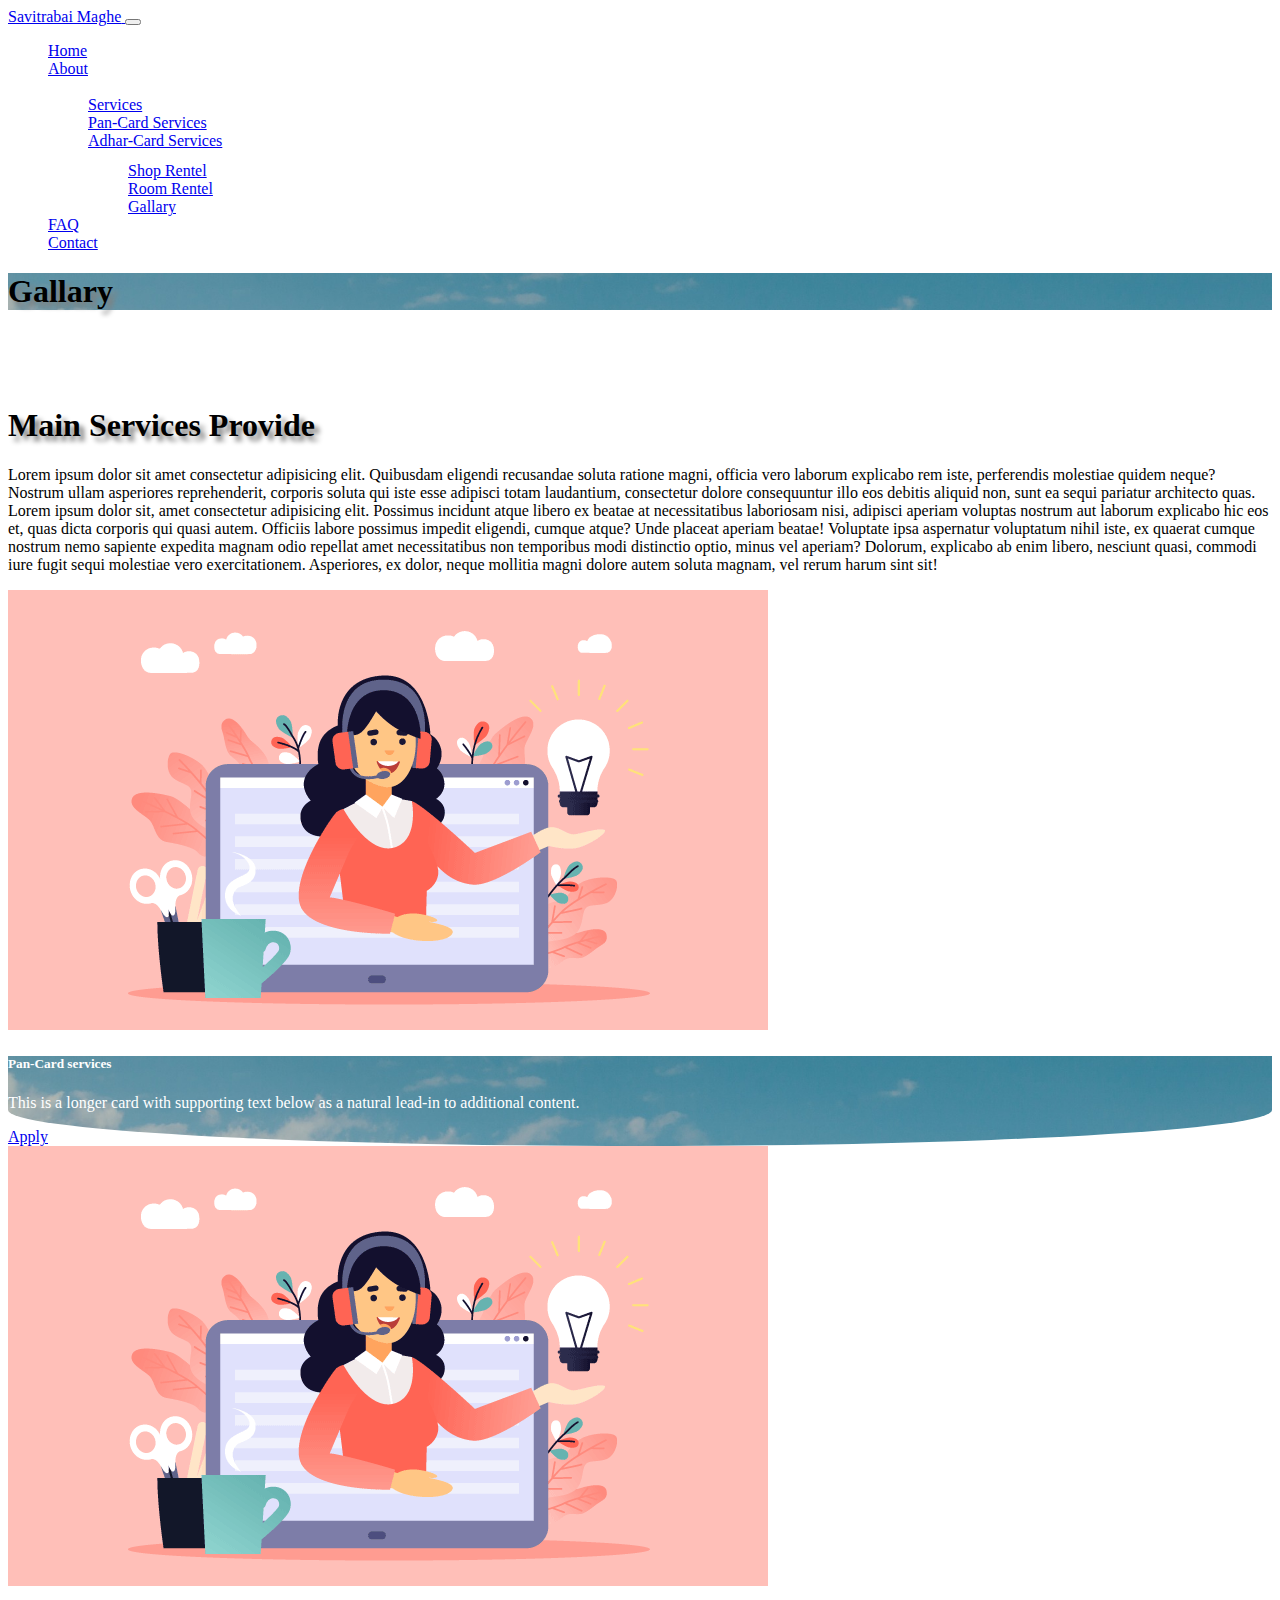
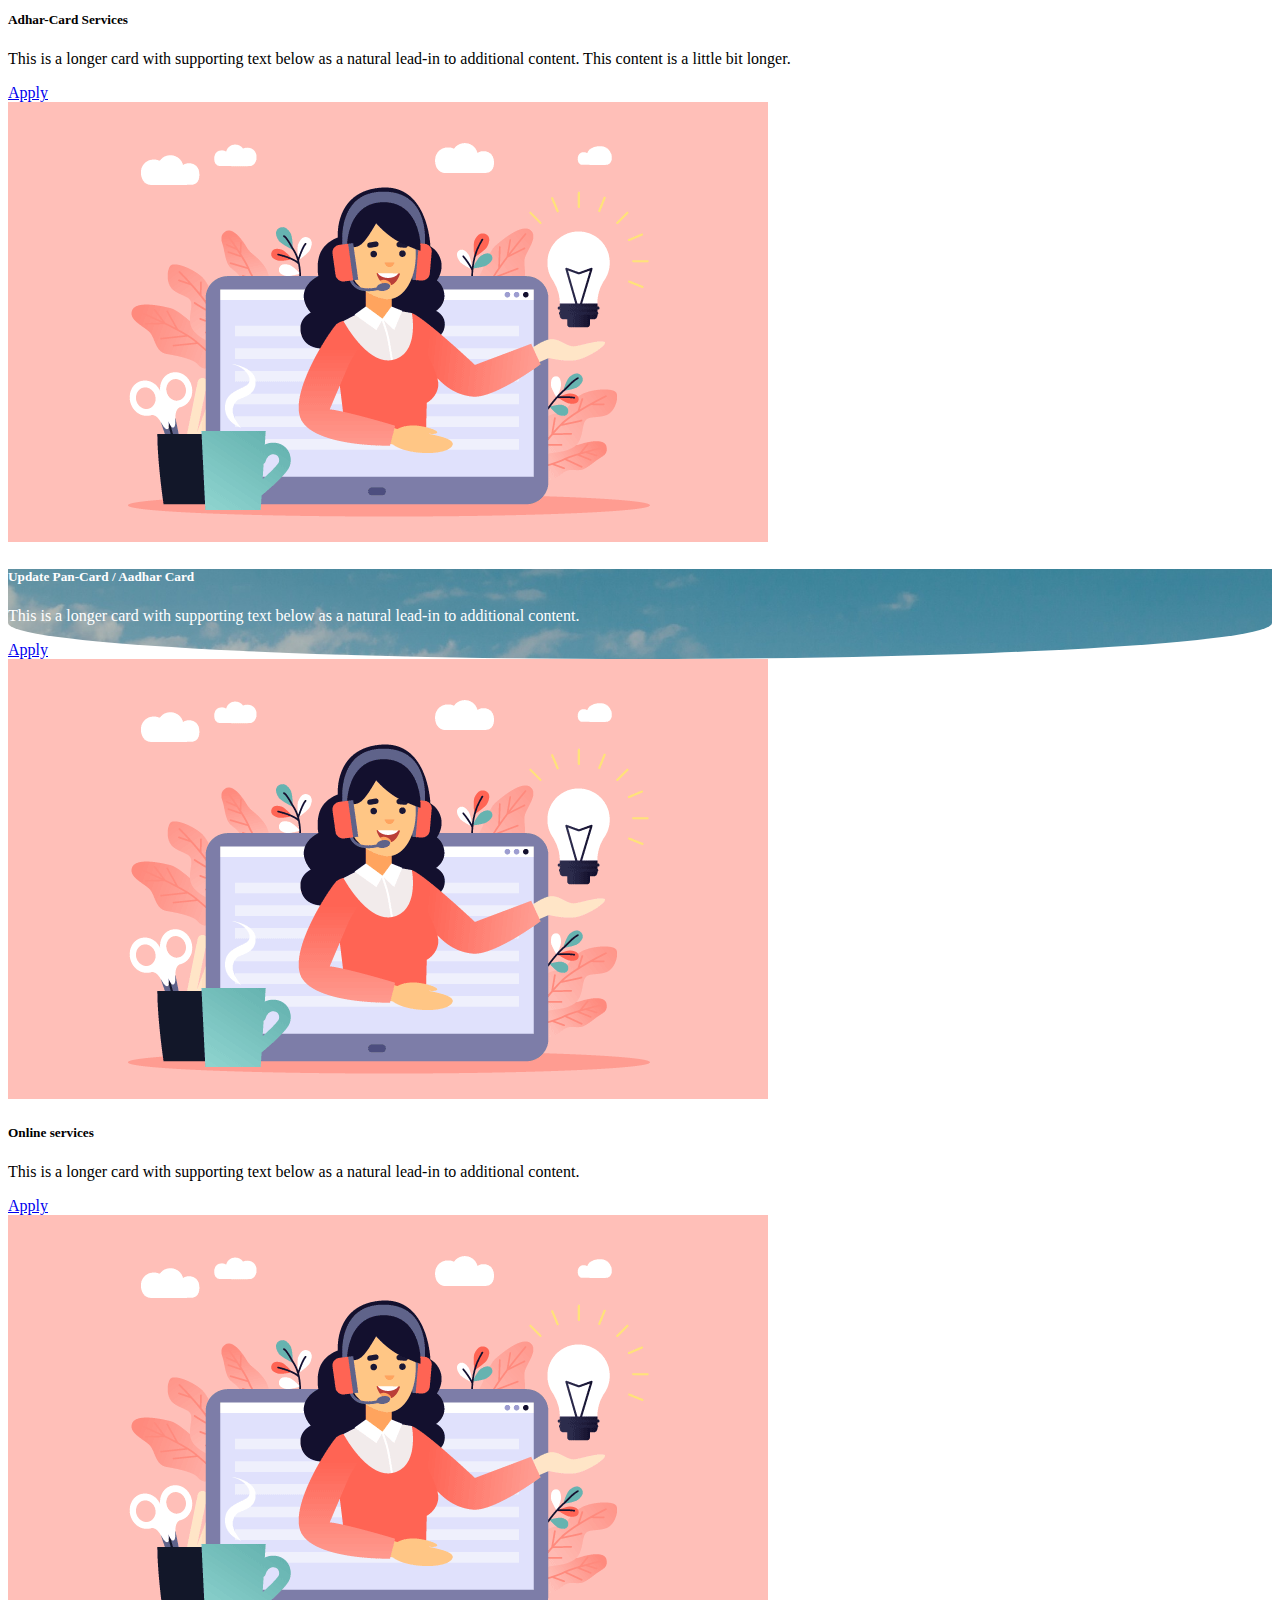
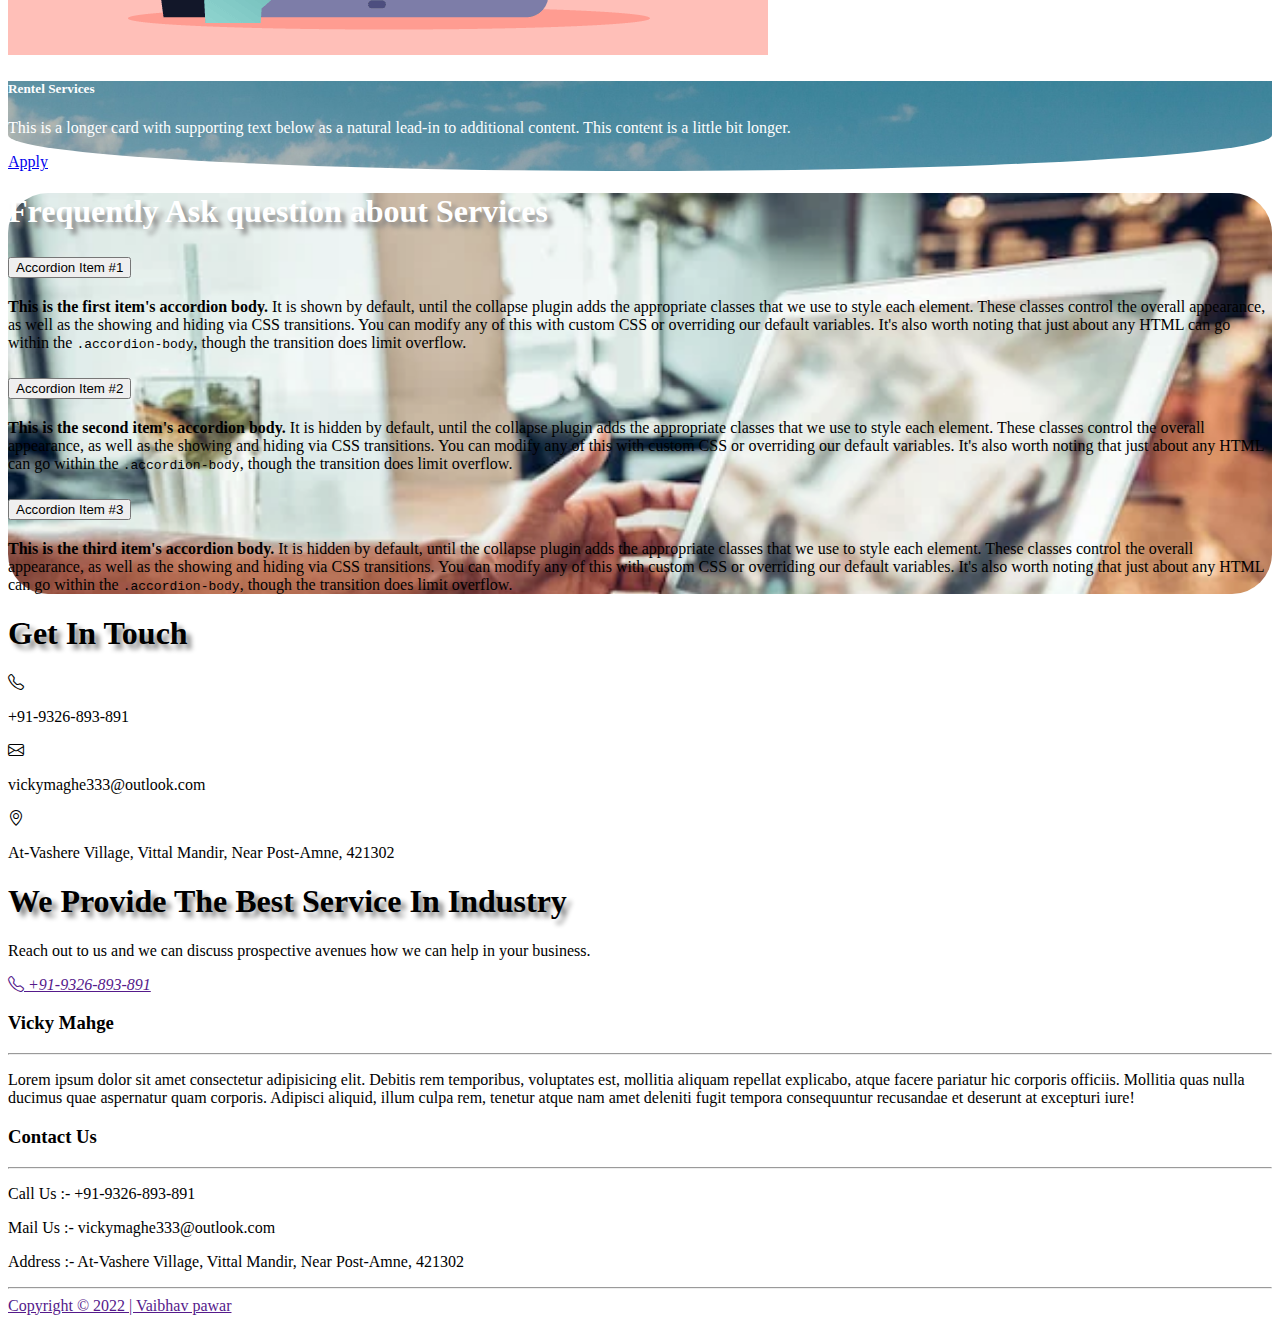
<file: Gallary.html>
<!doctype html>
<html lang="en">

<head>
    <!-- Required meta tags -->
    <meta charset="utf-8">
    <meta name="viewport" content="width=device-width, initial-scale=1">

    <!-- Bootstrap CSS -->
    <link href="https://cdn.jsdelivr.net/npm/bootstrap@5.0.2/dist/css/bootstrap.min.css" rel="stylesheet"
        integrity="sha384-EVSTQN3/azprG1Anm3QDgpJLIm9Nao0Yz1ztcQTwFspd3yD65VohhpuuCOmLASjC" crossorigin="anonymous">

    <!-- Bootstrap icon -->
    <link rel="stylesheet" href="https://cdn.jsdelivr.net/npm/bootstrap-icons@1.9.1/font/bootstrap-icons.css">

    <!-- css -->
    <link rel="stylesheet" href="style.css">
    <title>Savitrabai</title>
</head>

<body>
    <!-- navbar -->
    <nav class="navbar fixed-top navbar-expand-lg navbar-dark p-md-3">
        <div class="container">
          <a class="navbar-brand h1" href="index.html"> <span class="h1">Savitrabai Maghe</span>  </a>
          <button
            class="navbar-toggler"
            type="button"
            data-bs-toggle="collapse"
            data-bs-target="#navbarNav"
            aria-controls="navbarNav"
            aria-expanded="false"
            aria-label="Toggle navigation"
          >
            <span class="navbar-toggler-icon"></span>
          </button>
  
          <div class="collapse navbar-collapse" id="navbarNav">
            <div class="mx-auto"></div>
            <ul class="navbar-nav">
              <li class="nav-item">
                <a class="nav-link text-white" href="index.html">Home</a>
              </li>
              <li class="nav-item">
                <a class="nav-link text-white" href="about.html">About</a>
              </li>
              <li class="nav-item dropdown">
                <a class="nav-link dropdown-toggle "  id="navbarDropdownMenuLink" data-toggle="dropdown" aria-haspopup="true" aria-expanded="false"> Services </a>
                <ul class="dropdown-menu bg-dark text-light" aria-labelledby="navbarDropdownMenuLink">
                    <li><a class="dropdown-item bg-dark text-white" href="services.html">Services</a></li>
                    <li><a class="dropdown-item bg-dark text-white" href="pancard.php">Pan-Card Services</a></li>
                    <li><a class="dropdown-item text-white bg-dark" href="aadhar.php">Adhar-Card Services</a></li>
                    <li class="dropdown-submenu "><a class="dropdown-item dropdown-toggle text-white bg-dark" >Rent Services</a>
                        <ul class="dropdown-menu bg-dark">
                            <li><a class="dropdown-item bg-dark text-white" href="rent.php">Shop Rentel</a></li>
                            <li><a class="dropdown-item bg-dark text-white" href="rent.php">Room Rentel</a></li>
                            <li><a class="dropdown-item bg-dark text-white" href="Gallary.html">Gallary</a></li>
                        </ul>
                    </li>
                </ul>
            </li>
              <li class="nav-item">
                <a class="nav-link text-white" href="#FAQ">FAQ</a>
              </li>
              <li class="nav-item">
                <a class="nav-link text-white" href="contact.php">Contact</a>
              </li>
            </ul>
          </div>    
        </div>
      </nav>

    <!-- navbar_end -->
    <div  class="banner-image w-100 vh-20 d-flex justify-content-center align-items-center p-5">
        <div class="content text-center p-5">
          <h1 class="text-white p-5">Gallary</h1>
       </div>
      </div>

<br><br><br>
    <!-- services Section  -->
    <section id="services" class=" mt-5 mb-5">
        <div class="container mt-5 mb-5">
            <h1 class="text-center mt-5 mb-5" >Main Services Provide </h1>
            <p  class="text-center mt-5 mb-5">
                Lorem ipsum dolor sit amet consectetur adipisicing elit. Quibusdam eligendi recusandae soluta ratione magni, officia vero laborum explicabo rem iste, perferendis molestiae quidem neque? Nostrum ullam asperiores reprehenderit, corporis soluta qui iste esse adipisci totam laudantium, consectetur dolore consequuntur illo eos debitis aliquid non, sunt ea sequi pariatur architecto quas.
                Lorem ipsum dolor sit, amet consectetur adipisicing elit. Possimus incidunt atque libero ex beatae at necessitatibus laboriosam nisi, adipisci aperiam voluptas nostrum aut laborum explicabo hic eos et, quas dicta corporis qui quasi autem. Officiis labore possimus impedit eligendi, cumque atque? Unde placeat aperiam beatae! Voluptate ipsa aspernatur voluptatum nihil iste, ex quaerat cumque nostrum nemo sapiente expedita magnam odio repellat amet necessitatibus non temporibus modi distinctio optio, minus vel aperiam? Dolorum, explicabo ab enim libero, nesciunt quasi, commodi iure fugit sequi molestiae vero exercitationem. Asperiores, ex dolor, neque mollitia magni dolore autem soluta magnam, vel rerum harum sint sit!
            </p>
            <div class="row justify-content-between ">
                <div class="col-md-12">
                    <div class="row row justify-content-evenly ">

                        <div class="col-md-3 col-10 mt-3 mb-3 scal ">
                            <div class="card ">
                                <img src="img/four.png" class="card-img-top img-fluid" alt="...">
                                <div class="card-body curved-bx">
                                    <h5 class="card-title">Pan-Card services</h5>
                                    <p class="card-text">This is a longer card with supporting text below as a natural
                                        lead-in to additional content.</p>
                                    <a href="pancard.html" class="btn btn-primary text-center align-items-center">Apply</a>
                                </div>
                            </div>
                        </div>
                        <div class="col-md-3 col-10 mt-3 mb-3 scal">
                            <div class="card">
                                <img src="img/four.png" class="card-img-top img-fluid" alt="...">
                                <div class="card-body">
                                    <h5 class="card-title">Adhar-Card Services</h5>
                                    <p class="card-text">This is a longer card with supporting text below as a natural
                                        lead-in to additional content. This content is a little bit longer.</p>
                                    <a href="aadhar.html" class="btn btn-primary text-center align-items-center">Apply</a>
                                </div>
                            </div>
                        </div>
                        <div class="col-md-3 col-10 mt-3 mb-3 scal">
                            <div class="card">
                                <img src="img/four.png" class="card-img-top img-fluid" alt="...">
                                <div class="card-body curved-bx">
                                    <h5 class="card-title">Update Pan-Card / Aadhar Card</h5>
                                    <p class="card-text">This is a longer card with supporting text below as a natural
                                        lead-in to additional content.</p>
                                    <a href="Update.html" class="btn btn-primary text-center align-items-center">Apply</a>
                                </div>
                            </div>
                        </div>
                    </div>
                </div>
                <div class="col-md-10">
                    <div class="row justify-content-evenly">

                        <div class="col-md-3 col-10 mt-3 mb-3 scal">
                            <div class="card">
                                <img src="img/four.png" class="card-img-top img-fluid" alt="...">
                                <div class="card-body">
                                    <h5 class="card-title">Online services</h5>
                                    <p class="card-text">This is a longer card with supporting text below as a natural
                                        lead-in to additional content.</p>
                                    <a href="request.html" class="btn btn-primary text-center align-items-center">Apply</a>
                                </div>
                            </div>
                        </div>
                        <div class="col-md-3 col-10 mt-3 mb-3 scal">
                            <div class="card">
                                <img src="img/four.png" class="card-img-top img-fluid" alt="...">
                                <div class="card-body curved-bx">
                                    <h5 class="card-title">Rentel Services</h5>
                                    <p class="card-text">This is a longer card with supporting text below as a natural
                                        lead-in to additional content. This content is a little bit longer.</p>
                                    <a href="rent.html" class="btn btn-primary text-center align-items-center">Apply</a>
                                </div>
                            </div>
                        </div>
                    </div>
                </div>
            </div>
        </div>
    </section>

    <!-- services Section  End -->

    <!-- FAQ Section  -->
    <section id="FAQ" class="mt-5 pt-5">
        <div class="container mt-5 mb-5 " id="faq">
            <div class="row justify-content-evenly">
                <h1 class="text-center mt-5 mb-5">Frequently Ask question about Services</h1>
                
                <div class="col-md-10">
                    <div class="accordion" id="accordionPanelsStayOpenExample">
                        <div class="accordion-item">
                            <h2 class="accordion-header" id="panelsStayOpen-headingOne">
                                <button class="accordion-button" type="button" data-bs-toggle="collapse"
                                    data-bs-target="#panelsStayOpen-collapseOne" aria-expanded="true"
                                    aria-controls="panelsStayOpen-collapseOne">
                                    Accordion Item #1
                                </button>
                            </h2>
                            <div id="panelsStayOpen-collapseOne" class="accordion-collapse collapse show"
                                aria-labelledby="panelsStayOpen-headingOne">
                                <div class="accordion-body bg-light">
                                    <strong>This is the first item's accordion body.</strong> It is shown by default,
                                    until the collapse plugin adds the appropriate classes that we use to style each
                                    element. These classes control the overall appearance, as well as the showing and
                                    hiding via CSS transitions. You can modify any of this with custom CSS or overriding
                                    our default variables. It's also worth noting that just about any HTML can go within
                                    the <code>.accordion-body</code>, though the transition does limit overflow.
                                </div>
                            </div>
                        </div>
                        <div class="accordion-item">
                            <h2 class="accordion-header" id="panelsStayOpen-headingTwo">
                                <button class="accordion-button collapsed" type="button" data-bs-toggle="collapse"
                                    data-bs-target="#panelsStayOpen-collapseTwo" aria-expanded="false"
                                    aria-controls="panelsStayOpen-collapseTwo">
                                    Accordion Item #2
                                </button>
                            </h2>
                            <div id="panelsStayOpen-collapseTwo" class="accordion-collapse collapse"
                                aria-labelledby="panelsStayOpen-headingTwo">
                                <div class="accordion-body bg-light">
                                    <strong>This is the second item's accordion body.</strong> It is hidden by default,
                                    until the collapse plugin adds the appropriate classes that we use to style each
                                    element. These classes control the overall appearance, as well as the showing and
                                    hiding via CSS transitions. You can modify any of this with custom CSS or overriding
                                    our default variables. It's also worth noting that just about any HTML can go within
                                    the <code>.accordion-body</code>, though the transition does limit overflow.
                                </div>
                            </div>
                        </div>
                        <div class="accordion-item">
                            <h2 class="accordion-header" id="panelsStayOpen-headingThree">
                                <button class="accordion-button collapsed" type="button" data-bs-toggle="collapse"
                                    data-bs-target="#panelsStayOpen-collapseThree" aria-expanded="false"
                                    aria-controls="panelsStayOpen-collapseThree">
                                    Accordion Item #3
                                </button>
                            </h2>
                            <div id="panelsStayOpen-collapseThree" class="accordion-collapse collapse"
                                aria-labelledby="panelsStayOpen-headingThree">
                                <div class="accordion-body bg-light">
                                    <strong>This is the third item's accordion body.</strong> It is hidden by default,
                                    until the collapse plugin adds the appropriate classes that we use to style each
                                    element. These classes control the overall appearance, as well as the showing and
                                    hiding via CSS transitions. You can modify any of this with custom CSS or overriding
                                    our default variables. It's also worth noting that just about any HTML can go within
                                    the <code>.accordion-body</code>, though the transition does limit overflow.
                                </div>
                            </div>
                        </div>
                    </div>
                </div>
            </div>
        </div>

    </section>

    <!-- FAQ Section End  -->

    <!-- contact -->
    <section id="contact" class="bg-light">
        <div class="container">
            <h1 class="text-center  pt-5 pb-5" id="get">Get In Touch</h1>
            <div class="row bg-white justify-content-evenly pt-5 pb-5">
                <div class="col-md-3 col-10 mt-3 mb-3 border border-dark text-center pt-5 pb-5">
                    <i class="h3 pb-3 bi bi-telephone"></i>
                    <p>+91-9326-893-891</p>
                </div>
                <div class="col-md-3 col-10 mt-3 mb-3 border border-dark text-center pt-5 pb-5">
                    <i class="h3 pb-3 bi bi-envelope"></i>
                    <p> vickymaghe333@outlook.com </p>
                </div>
                <div class="col-md-3 col-10 mt-3 mb-3 border border-dark text-center pt-5 pb-5">
                    <i class="h3 pb-3 bi bi-geo-alt"></i>
                    <p>At-Vashere Village, Vittal Mandir, Near Post-Amne, 421302</p>
                </div>
            </div>
        </div>
    </section>

    <footer class="bg-dark text-light pt-3 pb-2">
        <div class="container-fluid">
            <div class="row justify-content-evenly mt-5">
                <div class="col-md-7 mt-3">
                    <h1>
                        We Provide The Best Service In Industry

                    </h1>
                    <p>
                        Reach out to us and we can discuss prospective avenues how we can help in your business.
                    </p>
                </div>
                <div class="col-md-3 mt-3">
                    <a href="" class="btn btn-primary rounded-pill">
                        <i class="h3 pb-3 bi bi-telephone"> +91-9326-893-891</i>
                    </a>
                </div>
                <div class="row justify-content-evenly">
                    <div class="col-md-5 mt-5">
                        <h3>Vicky Mahge</h3>
                        <hr class="h1">
                        <p>
                            Lorem ipsum dolor sit amet consectetur adipisicing elit. Debitis rem temporibus, voluptates est, mollitia aliquam repellat explicabo, atque facere pariatur hic corporis officiis. Mollitia quas nulla ducimus quae aspernatur quam corporis. Adipisci aliquid, illum culpa rem, tenetur atque nam amet deleniti fugit tempora consequuntur recusandae et deserunt at excepturi iure!
                        </p>
                    </div>
                    <div class="col-md-5 mt-5">
                        <h3>Contact Us</h3>
                        <hr class="h1">
                        <p> Call Us :- +91-9326-893-891 </p>
                        <p> Mail Us :- vickymaghe333@outlook.com  </p>
                        <p> Address :- At-Vashere Village, Vittal Mandir, Near Post-Amne, 421302 </p>
                    </div>
                </div>
                <hr>

                <a href="" class="text-white">
                    Copyright © 2022 | Vaibhav pawar
                </a>
            </div>
        </div>
    </footer>


    <script src="https://cdn.jsdelivr.net/npm/bootstrap@5.0.2/dist/js/bootstrap.bundle.min.js"
        integrity="sha384-MrcW6ZMFYlzcLA8Nl+NtUVF0sA7MsXsP1UyJoMp4YLEuNSfAP+JcXn/tWtIaxVXM"
        crossorigin="anonymous"></script>
        <script src="nav.js"></script>

    <!-- Option 2: Separate Popper and Bootstrap JS -->
    <!--
    <script src="https://cdn.jsdelivr.net/npm/@popperjs/core@2.9.2/dist/umd/popper.min.js" integrity="sha384-IQsoLXl5PILFhosVNubq5LC7Qb9DXgDA9i+tQ8Zj3iwWAwPtgFTxbJ8NT4GN1R8p" crossorigin="anonymous"></script>
    <script src="https://cdn.jsdelivr.net/npm/bootstrap@5.0.2/dist/js/bootstrap.min.js" integrity="sha384-cVKIPhGWiC2Al4u+LWgxfKTRIcfu0JTxR+EQDz/bgldoEyl4H0zUF0QKbrJ0EcQF" crossorigin="anonymous"></script>
    -->
</body>

</html>
</file>
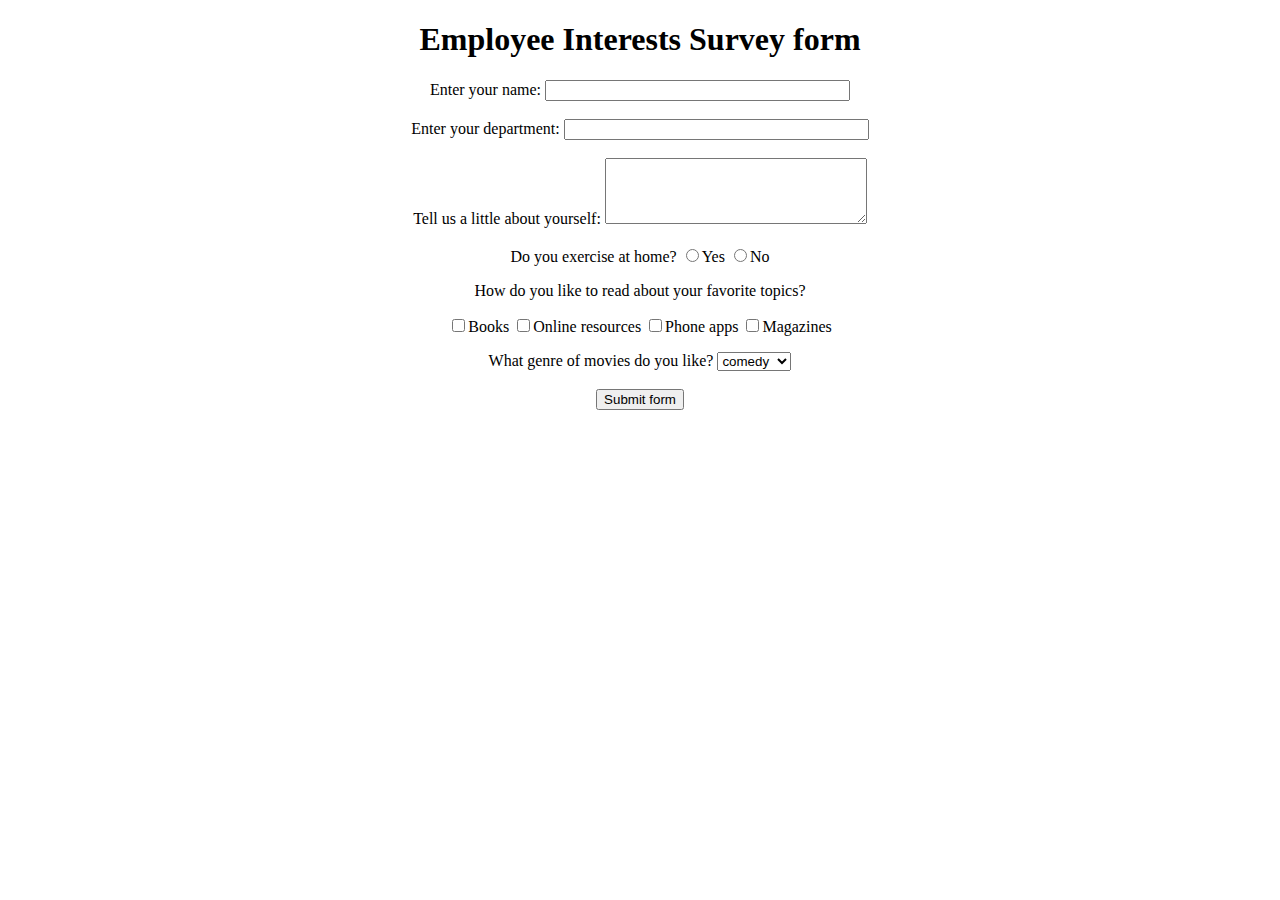
<file: one.html>
<!DOCTYPE HTML>
<!-- This is how HTML comments look like -->
<html>
<!-- the title will appear on the page-->
<head>
<title>Employee Interests Survey</title>
</head>
<body>
<!-- as it is a survey form, we will need to submit the details, hence we use form -->
<!-- We can give absolute url, or relative url like /nextpage.jsp, and specify POST or GET method -->
<form action="http://google.co.in">
<!-- If we remove this, every thing will move to the left of the page-->
<div align="center">
<!--Adds a heading to the form-->
<h1>Employee Interests Survey form</h1>
Enter your name:
<!-- Input type text for small texts, specify size -->
<input type="text" name="UserName" size=35 maxlength=35 value="">
<!--Adds spaces - remove and see what happens -->
</br></br>
Enter your department:
<input type="text" name="Deptt" size=35 maxlength=35 value=""> </br> </br>
Tell us a little about yourself:
<!-- For writing lot of text like descriptions with text wrapping,
if you dont want text wrapping, you can add wrap = "off" (horizontal scrollbar -->
<textarea name="Comments" cols=30 rows=4></textarea> </br> </br>
Do you exercise at home?
<!-- Radio buttons help you choose one out of the many values -->
<input type="radio" name="exe" value=1>Yes
<input type="radio" name="exe" value=2>No
</p>
How do you like to read about your favorite topics?
<p>
<!--Checkbox lets you select multiple options -->
<input type="checkbox" name="Books">Books
<input type="checkbox" name="Web">Online resources
<input type="checkbox" name="Phone">Phone apps
<input type="checkbox" name="Magazines">Magazines
</p>
What genre of movies do you like?
<!--Select box lets you choose one of the multiple dropdown options-->
<select name="moviepref" ><option>
<option value=1 selected = "true">comedy
<option value=2 >romance
<option value=3 >thriller
<option value=4 >horror
<option value=5 >biopic
</select>
</br></br>
<!--submits the information entered in the form by the user -->
<input type=submit value="Submit form">
</div>
</form>
</body>
</html>
</file>
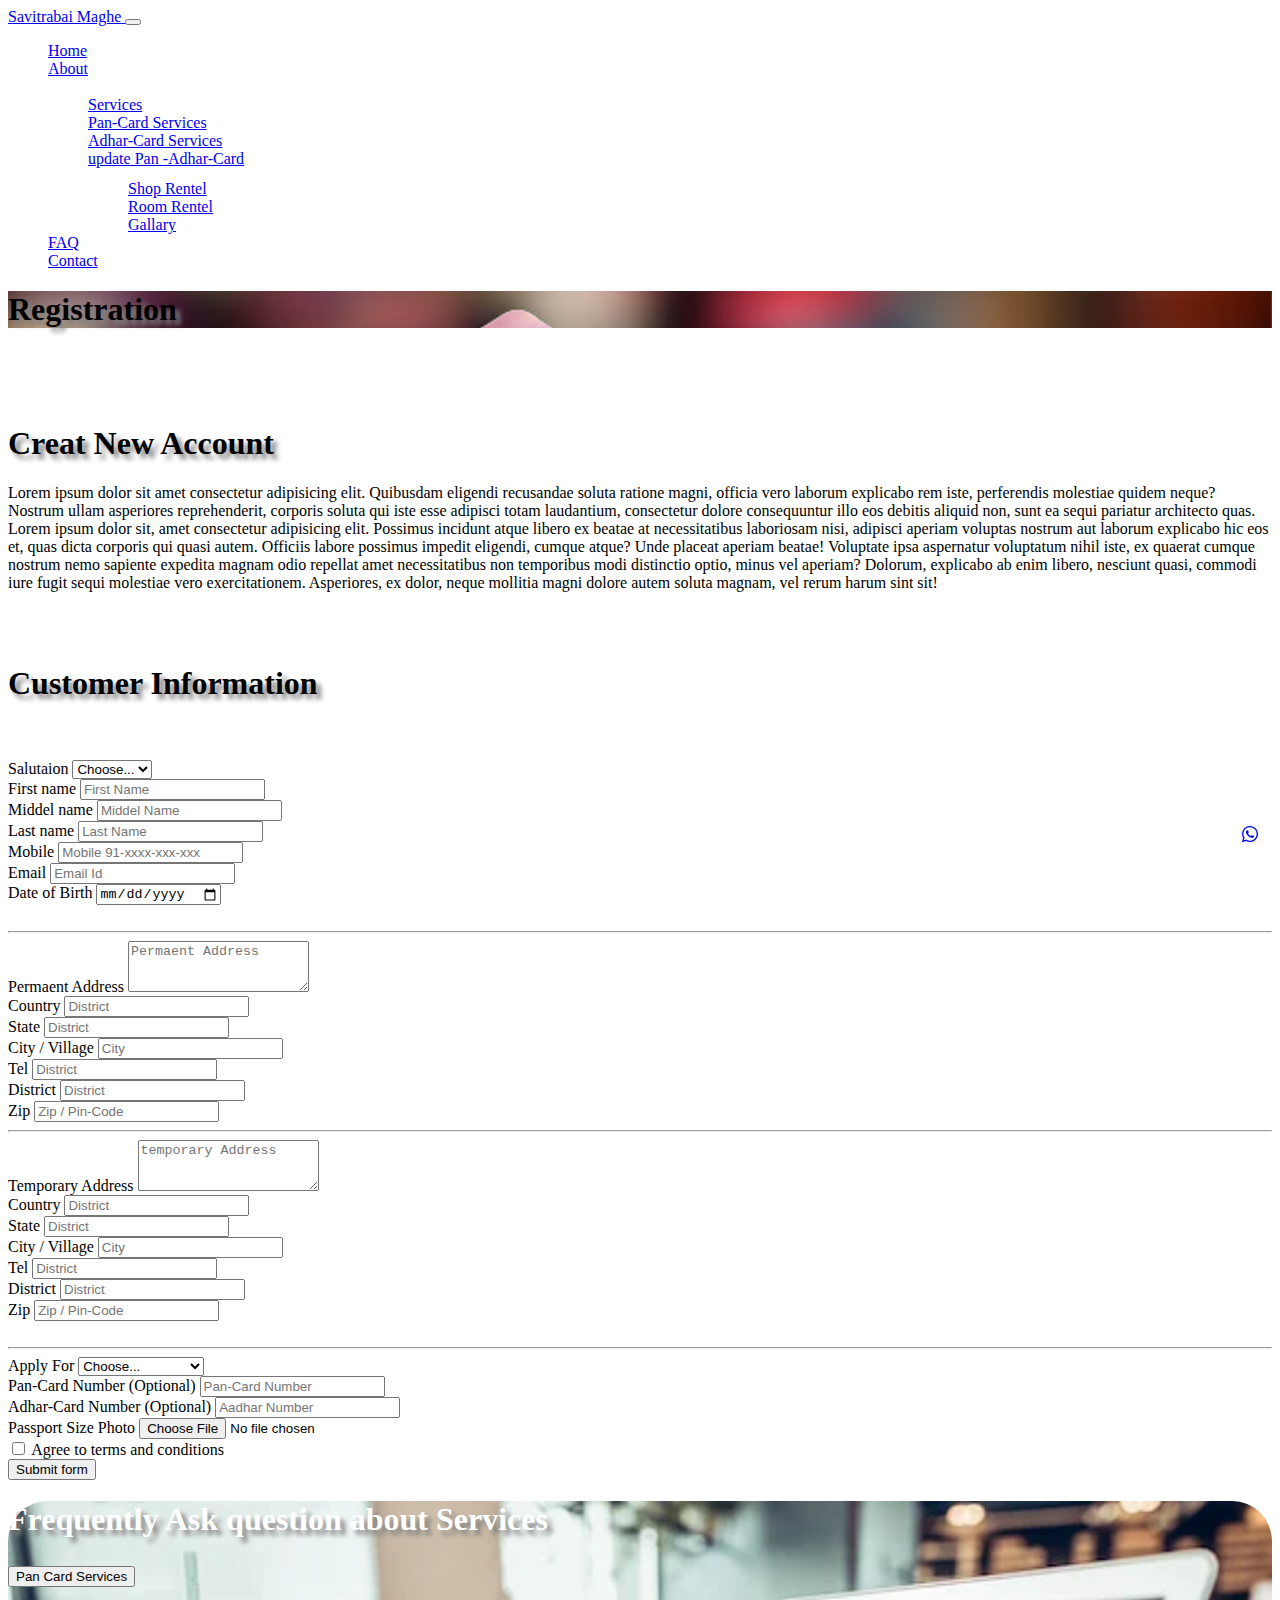
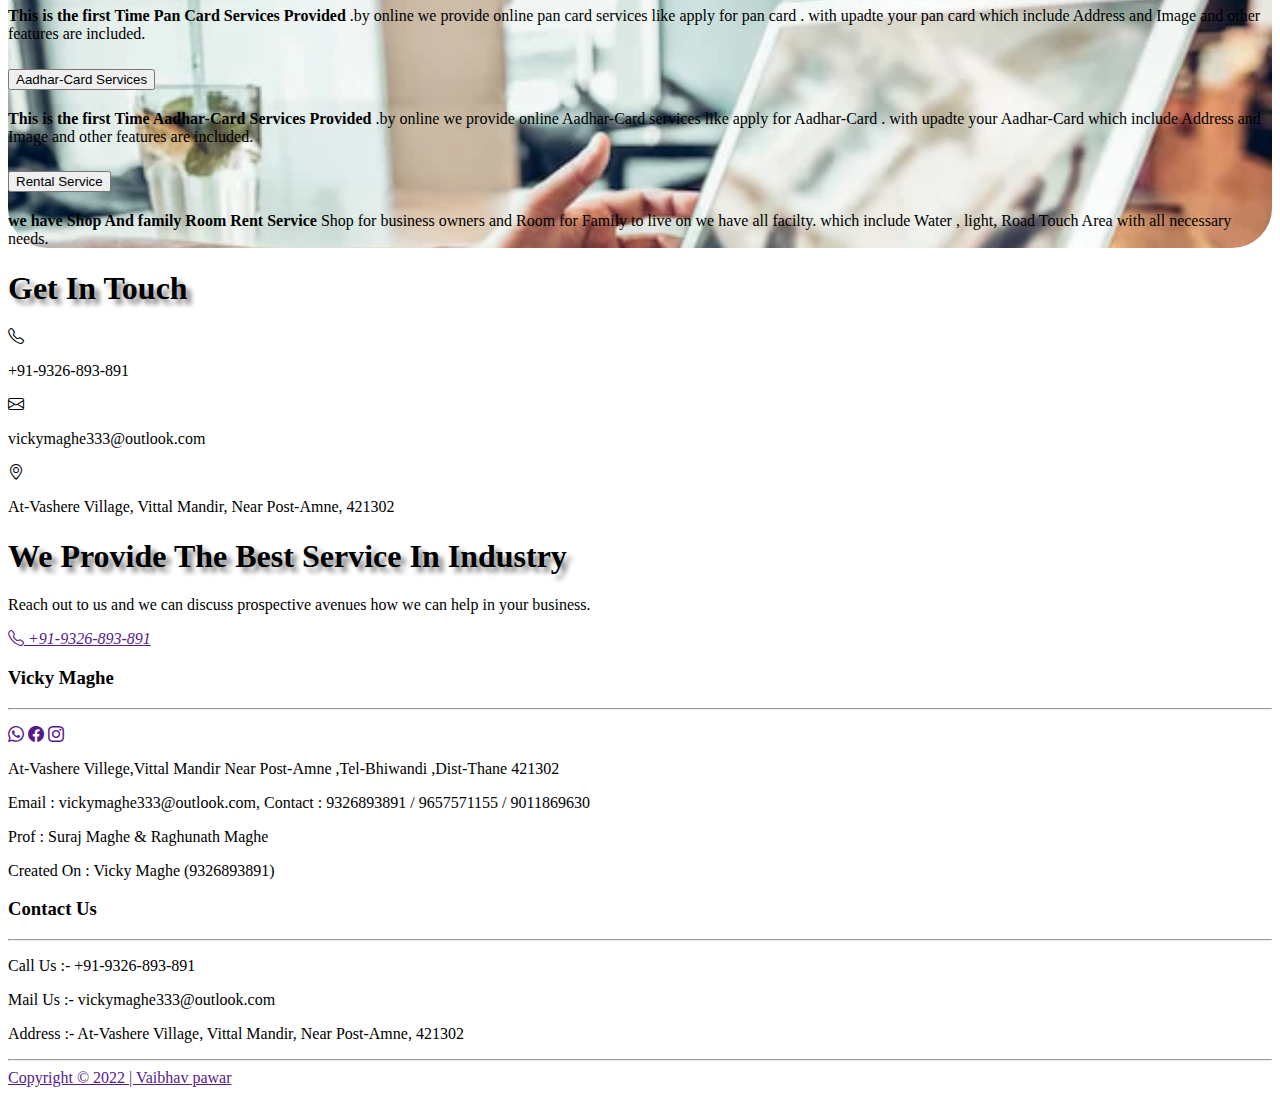
<file: registration.html>
<!doctype html>
<html lang="en">

<head>
    <!-- Required meta tags -->
    <meta charset="utf-8">
    <meta name="viewport" content="width=device-width, initial-scale=1">

    <!-- Bootstrap CSS -->
    <link href="https://cdn.jsdelivr.net/npm/bootstrap@5.0.2/dist/css/bootstrap.min.css" rel="stylesheet"
        integrity="sha384-EVSTQN3/azprG1Anm3QDgpJLIm9Nao0Yz1ztcQTwFspd3yD65VohhpuuCOmLASjC" crossorigin="anonymous">

    <!-- Bootstrap icon -->
    <link rel="stylesheet" href="https://cdn.jsdelivr.net/npm/bootstrap-icons@1.9.1/font/bootstrap-icons.css">

    <!-- css -->
    <link rel="stylesheet" href="style.css">
    <title>Savitrabai</title>
</head>

<body>
    <!-- navbar -->
    <nav class="navbar fixed-top navbar-expand-lg navbar-dark p-md-3">
        <div class="container">
          <a class="navbar-brand h1" href="index.html"> <span class="h1">Savitrabai Maghe</span>  </a>
          <button
            class="navbar-toggler"
            type="button"
            data-bs-toggle="collapse"
            data-bs-target="#navbarNav"
            aria-controls="navbarNav"
            aria-expanded="false"
            aria-label="Toggle navigation"
          >
            <span class="navbar-toggler-icon"></span>
          </button>
  
          <div class="collapse navbar-collapse" id="navbarNav">
            <div class="mx-auto"></div>
            <ul class="navbar-nav">
              <li class="nav-item">
                <a class="nav-link text-white" href="index.html">Home</a>
              </li>
              <li class="nav-item">
                <a class="nav-link text-white" href="about.html">About</a>
              </li>
              <li class="nav-item dropdown">
                <a class="nav-link dropdown-toggle "  id="navbarDropdownMenuLink" data-toggle="dropdown" aria-haspopup="true" aria-expanded="false"> Services </a>
                <ul class="dropdown-menu bg-dark text-light" aria-labelledby="navbarDropdownMenuLink">
                    <li><a class="dropdown-item bg-dark text-white" href="services.html">Services</a></li>
                    <li><a class="dropdown-item bg-dark text-white" href="pancard.php">Pan-Card Services</a></li>
                    <li><a class="dropdown-item text-white bg-dark" href="aadhar.php">Adhar-Card Services</a></li>
                    <li><a class="dropdown-item text-white bg-dark" href="update.php">update Pan -Adhar-Card </a></li>
                    <li class="dropdown-submenu "><a class="dropdown-item dropdown-toggle text-white bg-dark" >Rent Services</a>
                        <ul class="dropdown-menu bg-dark">
                            <li><a class="dropdown-item bg-dark text-white" href="rent.phppancard.php">Shop Rentel</a></li>
                            <li><a class="dropdown-item bg-dark text-white" href="rent.phppancard.php">Room Rentel</a></li>
                            <li><a class="dropdown-item bg-dark text-white" href="Gallary.html">Gallary</a></li>
                        </ul>
                    </li>
                </ul>
            </li>
              <li class="nav-item">
                <a class="nav-link text-white" href="#FAQ">FAQ</a>
              </li>
              <li class="nav-item">
                <a class="nav-link text-white" href="contact.html">Contact</a>
              </li>
            </ul>
          </div>
        </div>
      </nav>

    <!-- navbar_end -->
    <div  class="banner-pan-image w-100 vh-20 d-flex justify-content-center align-items-center p-5">
        <div class="content text-center p-5">
          <h1 class="text-white p-5 d-none d-lg-block">Registration</h1>
       </div>
      </div>
      <div class="whats_app">
        <p><a href="https://wa.me/917387545206" target="_blank"><i class="bi bi-whatsapp h3 bg-success text-light p-1 "></i></a>
    </div>

<br><br><br>
    <!-- services Section  -->
    <section id="services" class=" mt-5 mb-5">
        <div class="container mt-5 mb-5">
            <h1 class="text-center mt-5 mb-5" >Creat New Account </h1>
            <p  class="text-center mt-5 mb-5">
                Lorem ipsum dolor sit amet consectetur adipisicing elit. Quibusdam eligendi recusandae soluta ratione magni, officia vero laborum explicabo rem iste, perferendis molestiae quidem neque? Nostrum ullam asperiores reprehenderit, corporis soluta qui iste esse adipisci totam laudantium, consectetur dolore consequuntur illo eos debitis aliquid non, sunt ea sequi pariatur architecto quas.
                Lorem ipsum dolor sit, amet consectetur adipisicing elit. Possimus incidunt atque libero ex beatae at necessitatibus laboriosam nisi, adipisci aperiam voluptas nostrum aut laborum explicabo hic eos et, quas dicta corporis qui quasi autem. Officiis labore possimus impedit eligendi, cumque atque? Unde placeat aperiam beatae! Voluptate ipsa aspernatur voluptatum nihil iste, ex quaerat cumque nostrum nemo sapiente expedita magnam odio repellat amet necessitatibus non temporibus modi distinctio optio, minus vel aperiam? Dolorum, explicabo ab enim libero, nesciunt quasi, commodi iure fugit sequi molestiae vero exercitationem. Asperiores, ex dolor, neque mollitia magni dolore autem soluta magnam, vel rerum harum sint sit!
            </p>
                    <div class="row justify-content-evenly ">
                        <div class="col-md-9 ">
                            <br><br>
                            <h1>Customer Information</h1>
                            <br><br>
                            <form class="row g-3" action="<?html echo htmlentities($_SERVER['PHP_SELF']); ?>"  method="post" enctype="multipart/form-data">
                                <div class="col-md-3">
                                    <label for="validationDefault04" class="form-label">Salutaion</label>
                                    <select class="form-select" name="salutaion" id="validationDefault04" required>
                                        <option selected disabled value="">Choose...</option>
                                        <option value="Mr">Mr</option>
                                        <option value="Ms">Ms</option>
                                    </select>
                                </div>
                                <div class="col-md-3">
                                    <label for="validationDefault01" class="form-label">First name</label>
                                    <input type="text" class="form-control" name="first_name" id="validationDefault01" placeholder="First Name" required>
                                </div>
                                <div class="col-md-3">
                                    <label for="validationDefault02" class="form-label">Middel name</label>
                                    <input type="text" class="form-control" name="middel_name" id="validationDefault02" placeholder="Middel Name" required>
                                </div>
                                <div class="col-md-3">
                                    <label for="validationDefault02" class="form-label">Last name</label>
                                    <input type="text" class="form-control" name="last_name" id="validationDefault02" placeholder="Last Name" required>
                                </div>
                                
            
            
                                <!-- SEcond section -->
                                
                                <div class="col-md-4">
                                    <label for="validationDefault03" class="form-label">Mobile</label>
                                    <input type="tel" class="form-control" name="mobile" id="validationDefault03" placeholder="Mobile 91-xxxx-xxx-xxx" required>
                                </div>
                                <div class="col-md-4">
                                    <label for="validationDefault05" class="form-label">Email</label>
                                    <input type="email" class="form-control" name="email" id="validationDefault05" placeholder="Email Id" required>
                                </div>
                                <div class="col-md-4">
                                    <label for="validationDefault03" class="form-label">Date of Birth</label>
                                    <input type="Date" class="form-control" name="dob" id="validationDefault03" required>
                                </div>
                                <br>
                                
                                <hr>
            
                                <!-- Third section Permaent Address -->
                                <div class="mb-3">
                                    <label for="exampleFormControlTextarea1" class="form-label">Permaent Address</label>
                                    <textarea class="form-control" id="exampleFormControlTextarea1" rows="3" name="add"
                                        placeholder="Permaent Address"></textarea>
                                </div>
                                <div class="col-md-4">
                                    <label for="validationDefault05" class="form-label">Country</label>
                                    <input type="text" class="form-control" name="country" id="validationDefault05" placeholder="District" required>
                                </div>
                                <div class="col-md-4">
                                    <label for="validationDefault05" class="form-label">State</label>
                                    <input type="text" class="form-control" name="state" id="validationDefault05" placeholder="District" required>
                                </div>
                                <div class="col-md-4">
                                    <label for="validationDefault03" class="form-label">City / Village</label>
                                    <input type="text" class="form-control" name="city" id="validationDefault03" placeholder="City" required>
                                </div>
                                <div class="col-md-4">
                                    <label for="validationDefault05" class="form-label">Tel</label>
                                    <input type="text" class="form-control" name="tel" id="validationDefault05" placeholder="District" required>
                                </div>
                                <div class="col-md-4">
                                    <label for="validationDefault05" class="form-label">District</label>
                                    <input type="text" class="form-control" name="district" id="validationDefault05" placeholder="District" required>
                                </div>
                                <div class="col-md-4">
                                    <label for="validationDefault03" class="form-label">Zip</label>
                                    <input type="text" class="form-control" name="zip" id="validationDefault03" placeholder="Zip / Pin-Code" required>
                                </div>
        
                                <hr>
                                <!-- Third section temporary Address -->
                                <div class="mb-3">
                                    <label for="exampleFormControlTextarea1" class="form-label">Temporary Address</label>
                                    <textarea class="form-control" id="exampleFormControlTextarea1" rows="3" name="tadd"
                                        placeholder="temporary Address"></textarea>
                                </div>
                                <div class="col-md-4">
                                    <label for="validationDefault05" class="form-label">Country</label>
                                    <input type="text" class="form-control" name="tcountry" id="validationDefault05" placeholder="District" required>
                                </div>
                                <div class="col-md-4">
                                    <label for="validationDefault05" class="form-label">State</label>
                                    <input type="text" class="form-control" name="tstate" id="validationDefault05" placeholder="District" required>
                                </div>
                                <div class="col-md-4">
                                    <label for="validationDefault03" class="form-label">City / Village</label>
                                    <input type="text" class="form-control" name="tcity" id="validationDefault03" placeholder="City" required>
                                </div>
                                <div class="col-md-4">
                                    <label for="validationDefault05" class="form-label">Tel</label>
                                    <input type="text" class="form-control" name="ttel" id="validationDefault05" placeholder="District" required>
                                </div>
                                <div class="col-md-4">
                                    <label for="validationDefault05" class="form-label">District</label>
                                    <input type="text" class="form-control" name="tdistrict" id="validationDefault05" placeholder="District" required>
                                </div>
                                <div class="col-md-4">
                                    <label for="validationDefault03" class="form-label">Zip</label>
                                    <input type="text" class="form-control" name="tzip" id="validationDefault03" placeholder="Zip / Pin-Code" required>
                                </div>
            
                                <br>
                                <hr>
                                <!-- Four section -->
                                <div class="col-md-4">
                                    <label for="validationDefault04" class="form-label">Apply For</label>
                                    <select class="form-select" name="apply" id="validationDefault04" required>
                                        <option selected disabled value="">Choose...</option>
                                        <option value="Pan-Card">Pan-Card</option>
                                        <option value="Pan-Card-Update">Pan-Card Update</option>
                                    </select>
                                </div>
                                
                                <div class="col-md-4">
                                    <label for="validationDefault03" class="form-label">Pan-Card Number (Optional)</label>
                                    <input type="text" class="form-control" name="pan_num" id="validationDefault03" placeholder="Pan-Card Number" >
                                </div>

                                <div class="col-md-4">
                                    <label for="validationDefault03" class="form-label">Adhar-Card Number (Optional)</label>
                                    <input type="text" class="form-control" name="Aadhar_num" id="validationDefault03" placeholder="Aadhar Number" >
                                </div>

                                <div class="col-md-4">
                                    <label for="formFile" class="form-label">Passport Size Photo</label>
                                    <input class="form-control" name="file" type="file" id="formFile">
                                </div>
            
            
                                <div class="col-12">
                                    <div class="form-check">
                                        <input class="form-check-input" type="checkbox" value="" id="invalidCheck2" required>
                                        <label class="form-check-label" for="invalidCheck2">
                                            Agree to terms and conditions
                                        </label>
                                    </div>
                                </div>
                                <div class="col-5">
                                    <button class="btn btn-danger" name="submit" type="submit">Submit form</button>
                                </div>
                            </form>
                        </div>
                    </div>
                </div>
        </div>
    </section>

    <!-- services Section  End -->

    <!-- FAQ Section  -->
    <section id="FAQ" class="mt-5 pt-5">
        <div class="container mt-5 mb-5 " id="faq">
            <div class="row justify-content-evenly">
                <h1 class="text-center mt-5 mb-5">Frequently Ask question about Services</h1>
                <div class="col-md-10">
                    <div class="accordion" id="accordionPanelsStayOpenExample">
                        <div class="accordion-item">
                            <h2 class="accordion-header" id="panelsStayOpen-headingOne">
                                <button class="accordion-button" type="button" data-bs-toggle="collapse"
                                    data-bs-target="#panelsStayOpen-collapseOne" aria-expanded="true"
                                    aria-controls="panelsStayOpen-collapseOne">
                                    Pan Card Services
                                </button>
                            </h2>
                            <div id="panelsStayOpen-collapseOne" class="accordion-collapse collapse show"
                                aria-labelledby="panelsStayOpen-headingOne">
                                <div class="accordion-body bg-light">
                                    <strong>This is the first Time Pan Card Services Provided</strong> .by online we provide online pan card services like apply for pan card . with upadte your pan card which include Address and Image and other features are included.
                                </div>
                            </div>
                        </div>
                        <div class="accordion-item">
                            <h2 class="accordion-header" id="panelsStayOpen-headingTwo">
                                <button class="accordion-button collapsed" type="button" data-bs-toggle="collapse"
                                    data-bs-target="#panelsStayOpen-collapseTwo" aria-expanded="false"
                                    aria-controls="panelsStayOpen-collapseTwo">
                                    Aadhar-Card Services
                                </button>
                            </h2>
                            <div id="panelsStayOpen-collapseTwo" class="accordion-collapse collapse"
                                aria-labelledby="panelsStayOpen-headingTwo">
                                <div class="accordion-body bg-light">
                                  <strong>This is the first Time Aadhar-Card Services Provided</strong> .by online we provide online Aadhar-Card services like apply for Aadhar-Card . with upadte your Aadhar-Card which include Address and Image and other features are included.
                                </div>
                            </div>
                        </div>
                        <div class="accordion-item">
                            <h2 class="accordion-header" id="panelsStayOpen-headingThree">
                                <button class="accordion-button collapsed" type="button" data-bs-toggle="collapse"
                                    data-bs-target="#panelsStayOpen-collapseThree" aria-expanded="false"
                                    aria-controls="panelsStayOpen-collapseThree">
                                    Rental Service
                                </button>
                            </h2>
                            <div id="panelsStayOpen-collapseThree" class="accordion-collapse collapse"
                                aria-labelledby="panelsStayOpen-headingThree">
                                <div class="accordion-body bg-light">
                                    <strong>we have Shop And family Room Rent Service</strong> Shop for business owners and Room for Family to live on we have all facilty. which include Water , light, Road Touch Area with all necessary needs.
                                    
                                </div>
                            </div>
                        </div>
                    </div>
                </div>
            </div>
        </div>

    </section>

    <!-- FAQ Section End  -->

    <!-- contact -->
    <section id="contact" class="bg-light">
        <div class="container">
            <h1 class="text-center  pt-5 pb-5" id="get">Get In Touch</h1>
            <div class="row bg-white justify-content-evenly pt-5 pb-5">
                <div class="col-md-3 col-10 mt-3 mb-3 border border-dark text-center pt-5 pb-5">
                    <i class="h3 pb-3 bi bi-telephone"></i>
                    <p>+91-9326-893-891</p>
                </div>
                <div class="col-md-3 col-10 mt-3 mb-3 border border-dark text-center pt-5 pb-5">
                    <i class="h3 pb-3 bi bi-envelope"></i>
                    <p> vickymaghe333@outlook.com </p>
                </div>
                <div class="col-md-3 col-10 mt-3 mb-3 border border-dark text-center pt-5 pb-5">
                    <i class="h3 pb-3 bi bi-geo-alt"></i>
                    <p>At-Vashere Village, Vittal Mandir, Near Post-Amne, 421302</p>
                </div>
            </div>
        </div>
    </section>

    <footer class="bg-dark text-light pt-3 pb-2">
        <div class="container-fluid">
            <div class="row justify-content-evenly mt-5">
                <div class="col-md-7 mt-3">
                    <h1>
                        We Provide The Best Service In Industry

                    </h1>
                    <p>
                        Reach out to us and we can discuss prospective avenues how we can help in your business.
                    </p>
                </div>
                <div class="col-md-3 mt-3">
                    <a href="" class="btn btn-primary rounded-pill">
                        <i class="h3 pb-3 bi bi-telephone"> +91-9326-893-891</i>
                    </a>
                </div>
                <div class="row justify-content-evenly">
                    <div class="col-md-5 mt-5">
                        <h3>Vicky Maghe</h3>
                        <hr class="h1">
                        <p><a href=""><i class="bi bi-whatsapp h1 text-success p-3"></i></a>
                        
                        <a href=""><i class="bi bi-facebook h1 text-primary p-3"></i></a>

                        <a href=""><i class="bi bi-instagram h1 text-danger p-3"></i></a></p>
                        <p class="text-white">At-Vashere Villege,Vittal Mandir Near  Post-Amne ,Tel-Bhiwandi ,Dist-Thane 421302</p>
        <p class="text-white">Email : vickymaghe333@outlook.com, Contact : 9326893891 / 9657571155 / 9011869630</p>
        <p class="text-white">
            Prof : Suraj Maghe & Raghunath Maghe
            </p>
        <p class="text-white">Created On : Vicky Maghe (9326893891)</p>
                    </div>
                    <div class="col-md-5 mt-5">
                        <h3>Contact Us</h3>
                        <hr class="h1">
                        <p> Call Us :- +91-9326-893-891 </p>
                        <p> Mail Us :- vickymaghe333@outlook.com  </p>
                        <p> Address :- At-Vashere Village, Vittal Mandir, Near Post-Amne, 421302 </p>
                    </div>
                </div>
                <hr>

                <a href="" class="text-white">
                    Copyright © 2022 | Vaibhav pawar
                </a>
            </div>
        </div>
    </footer>


    <script src="https://cdn.jsdelivr.net/npm/bootstrap@5.0.2/dist/js/bootstrap.bundle.min.js"
        integrity="sha384-MrcW6ZMFYlzcLA8Nl+NtUVF0sA7MsXsP1UyJoMp4YLEuNSfAP+JcXn/tWtIaxVXM"
        crossorigin="anonymous"></script>
        <script src="nav.js"></script>

    <!-- Option 2: Separate Popper and Bootstrap JS -->
    <!--
    <script src="https://cdn.jsdelivr.net/npm/@popperjs/core@2.9.2/dist/umd/popper.min.js" integrity="sha384-IQsoLXl5PILFhosVNubq5LC7Qb9DXgDA9i+tQ8Zj3iwWAwPtgFTxbJ8NT4GN1R8p" crossorigin="anonymous"></script>
    <script src="https://cdn.jsdelivr.net/npm/bootstrap@5.0.2/dist/js/bootstrap.min.js" integrity="sha384-cVKIPhGWiC2Al4u+LWgxfKTRIcfu0JTxR+EQDz/bgldoEyl4H0zUF0QKbrJ0EcQF" crossorigin="anonymous"></script>
    -->
</body>

</html>
</file>
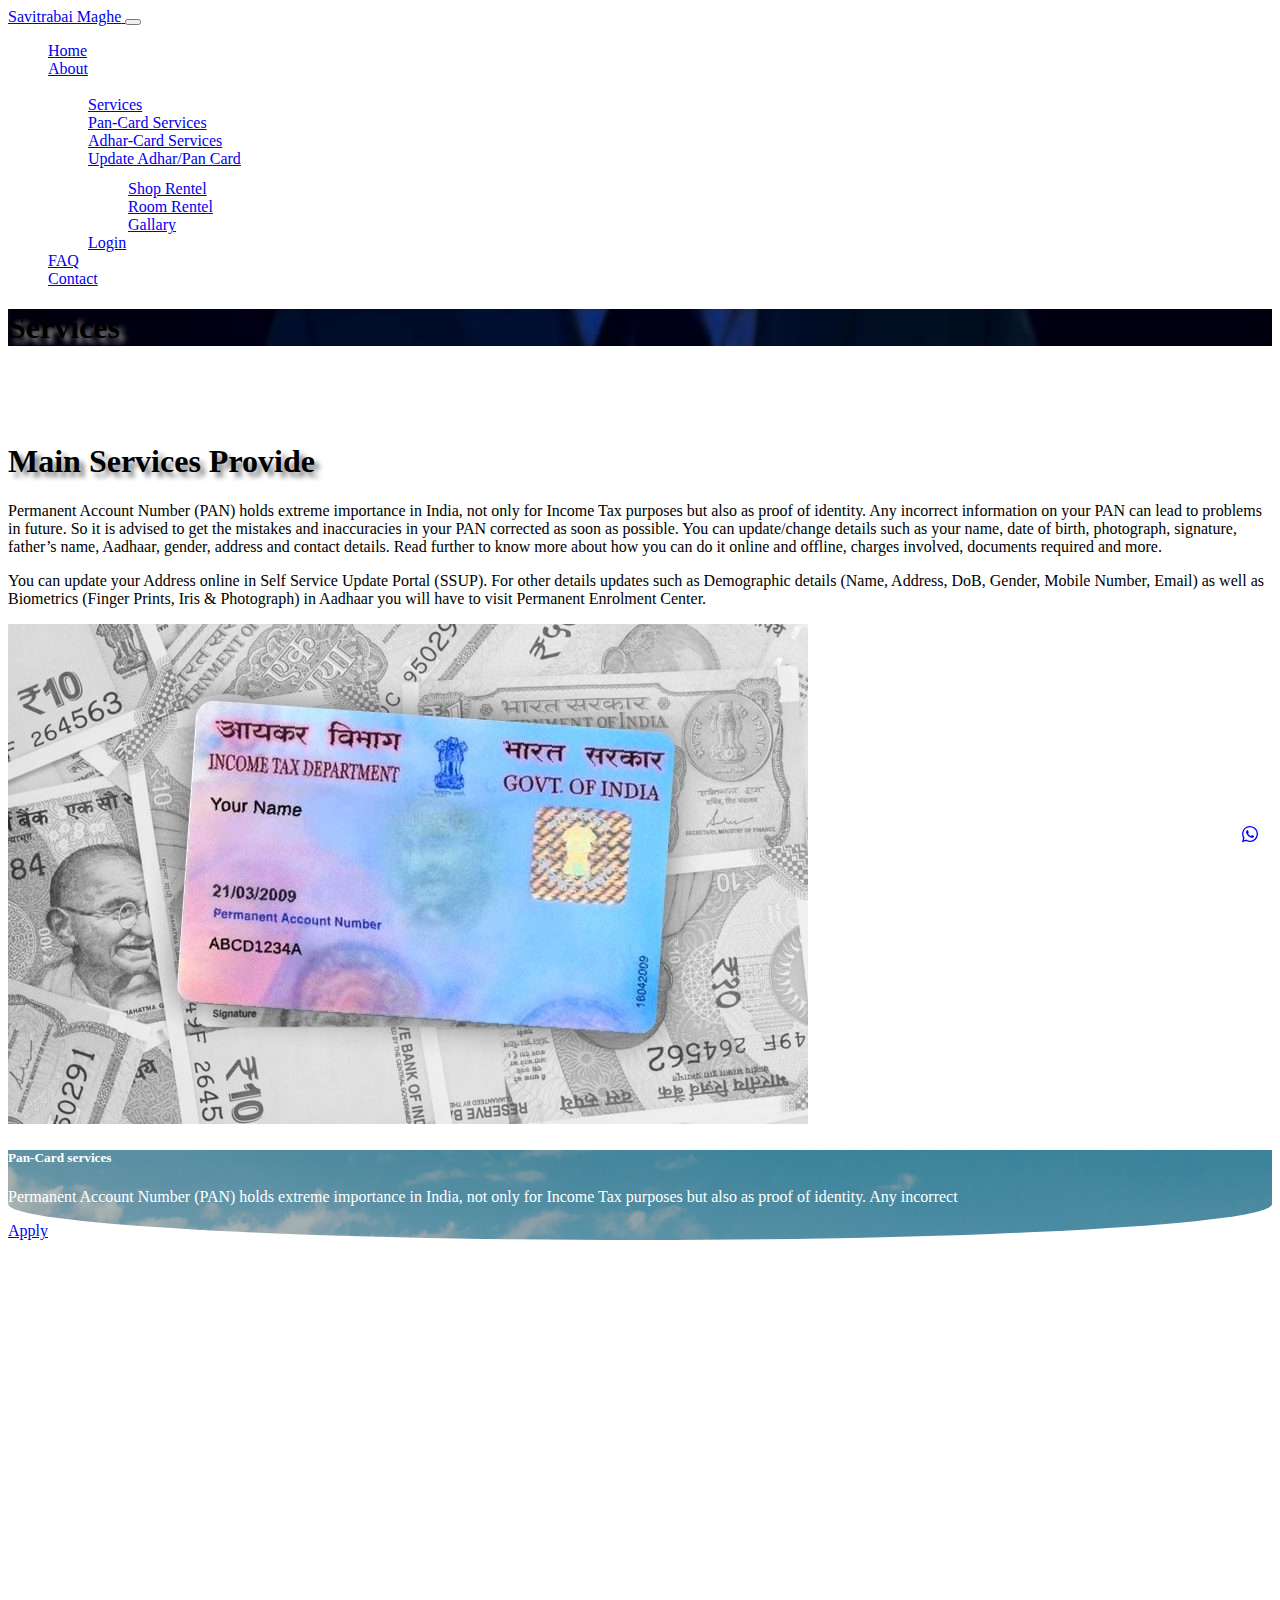
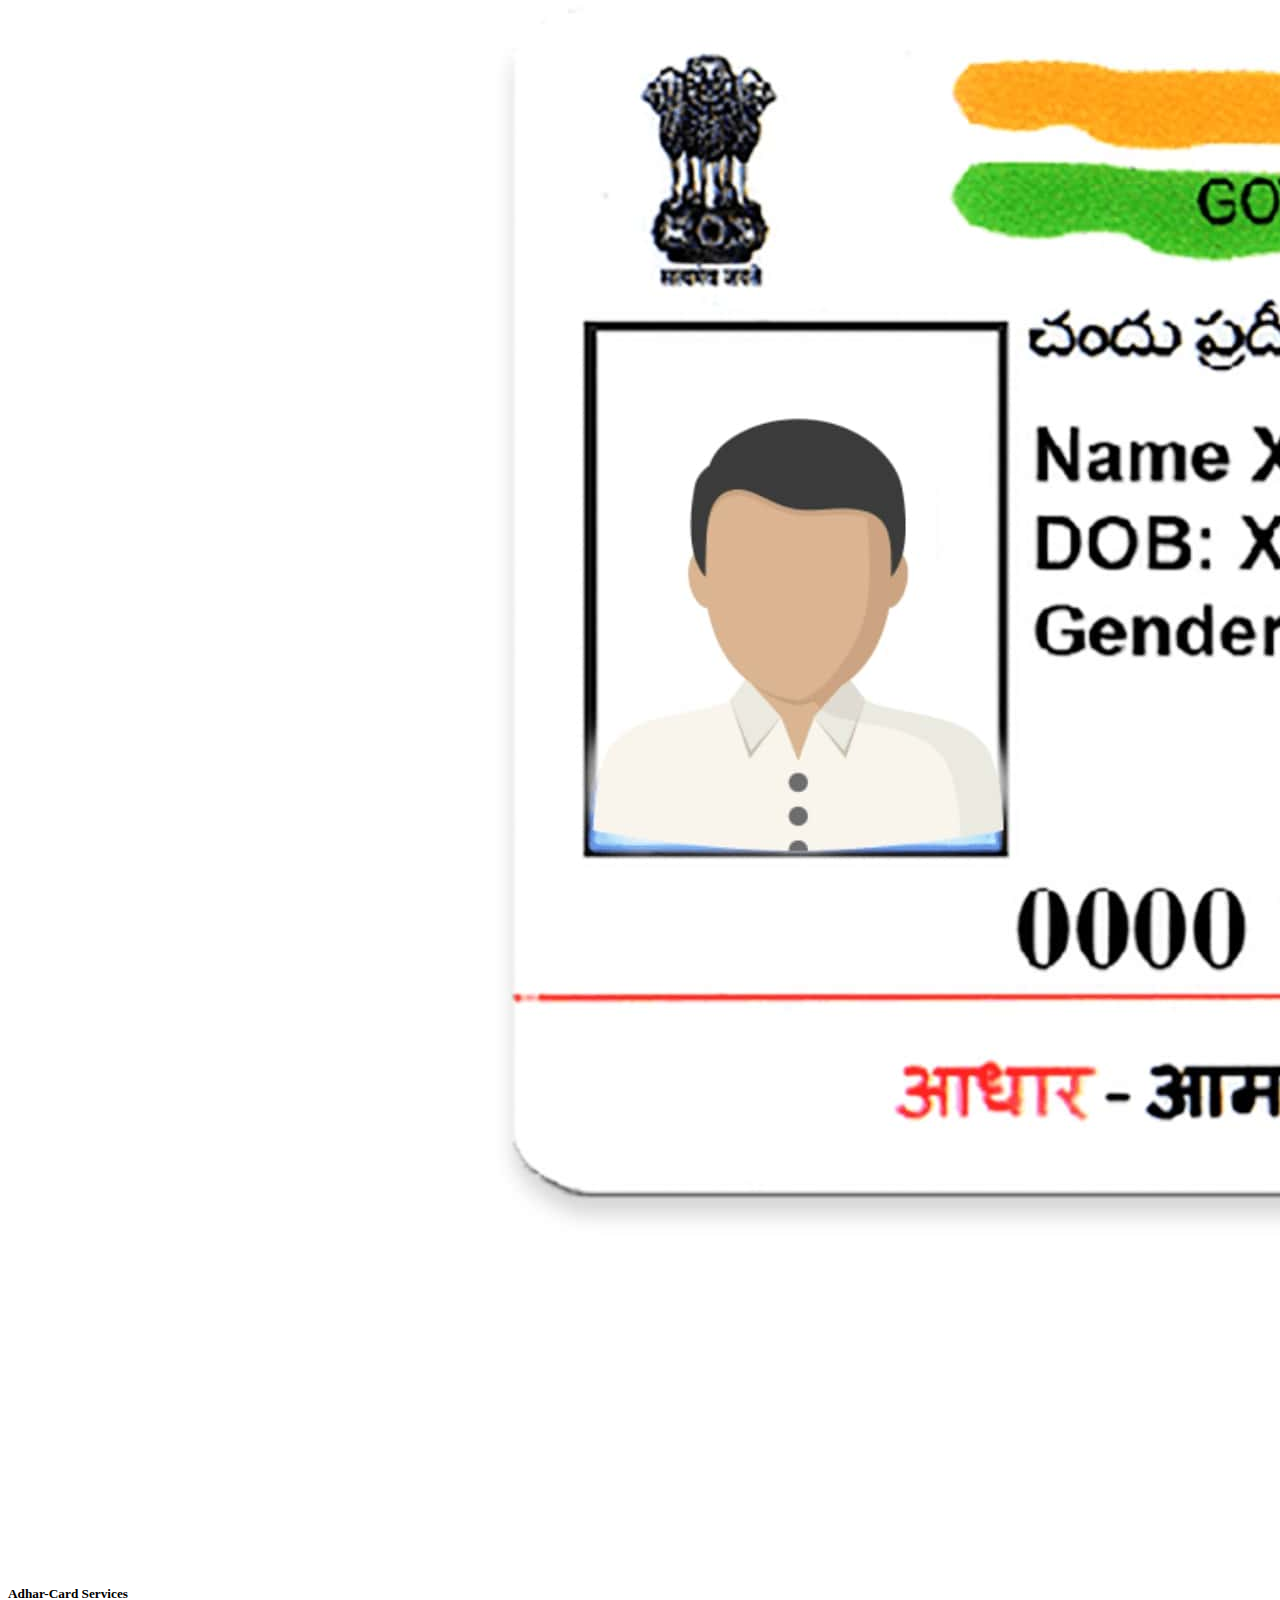
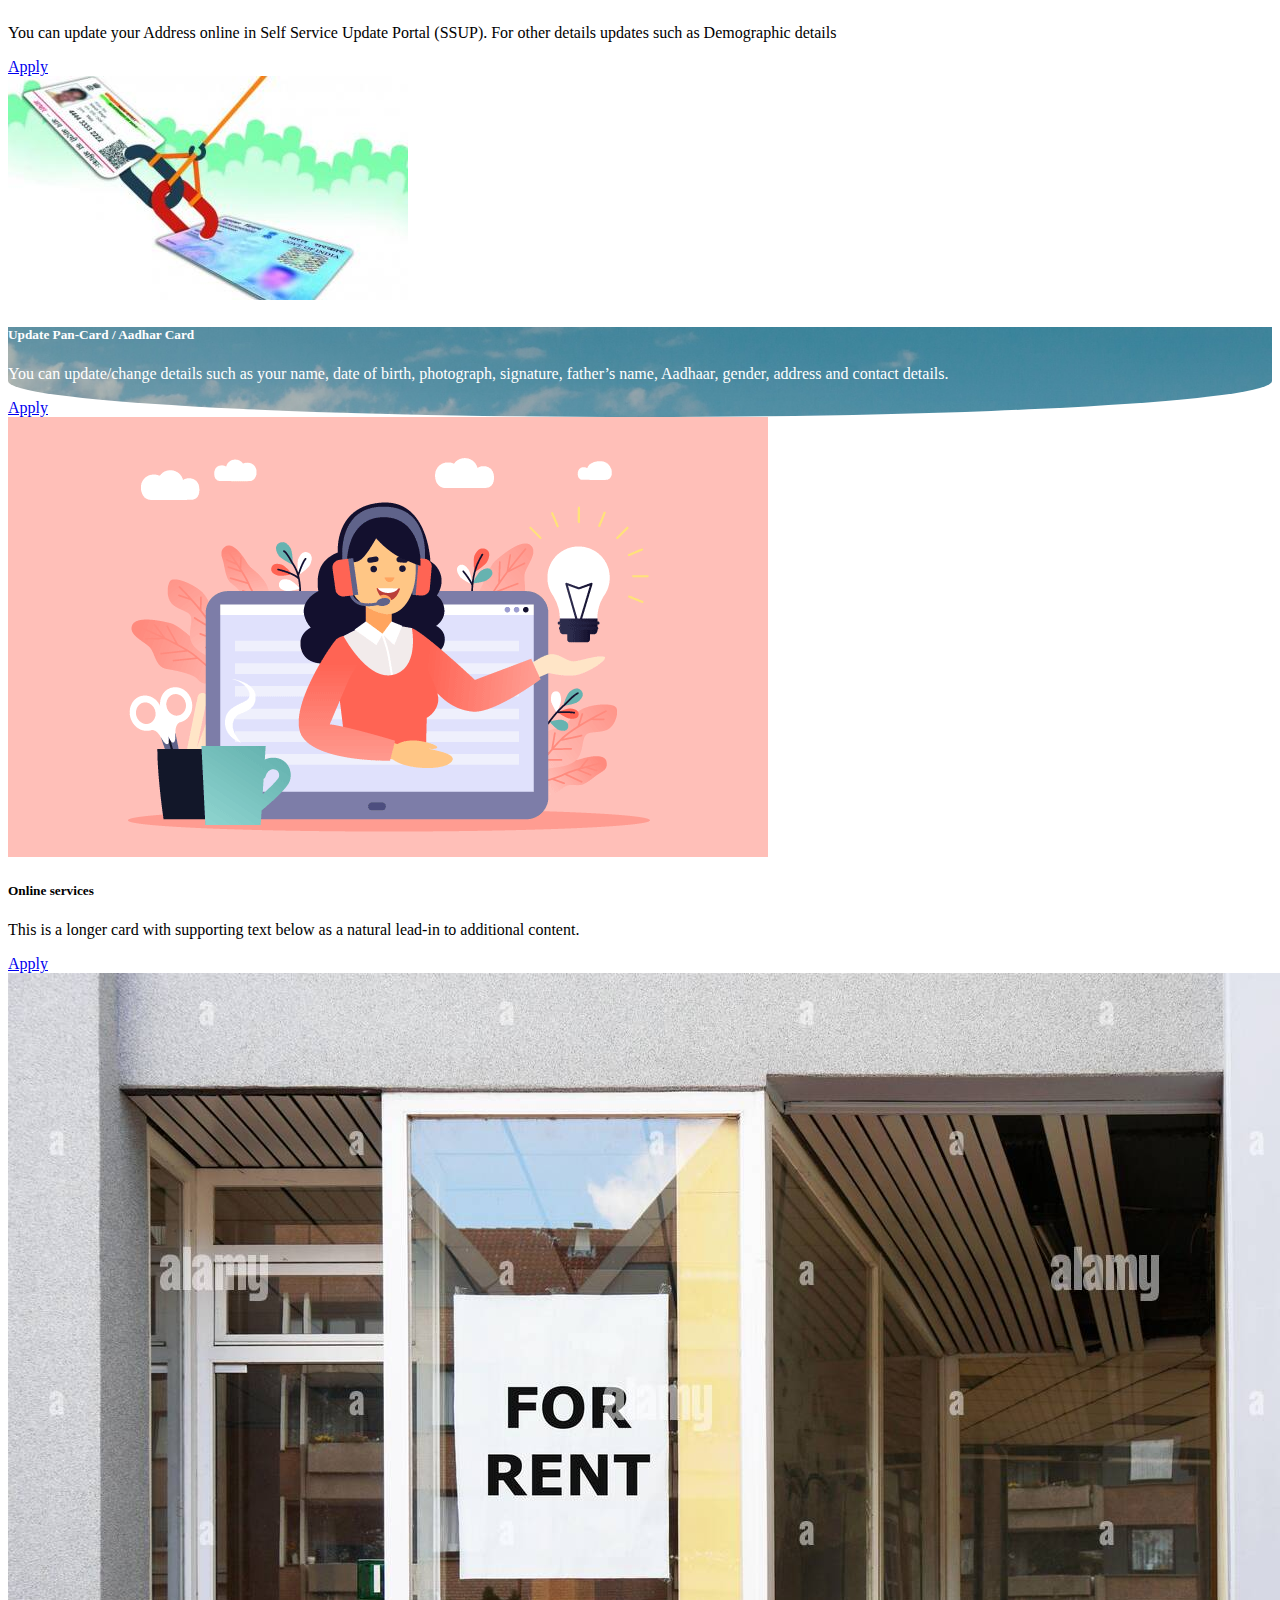
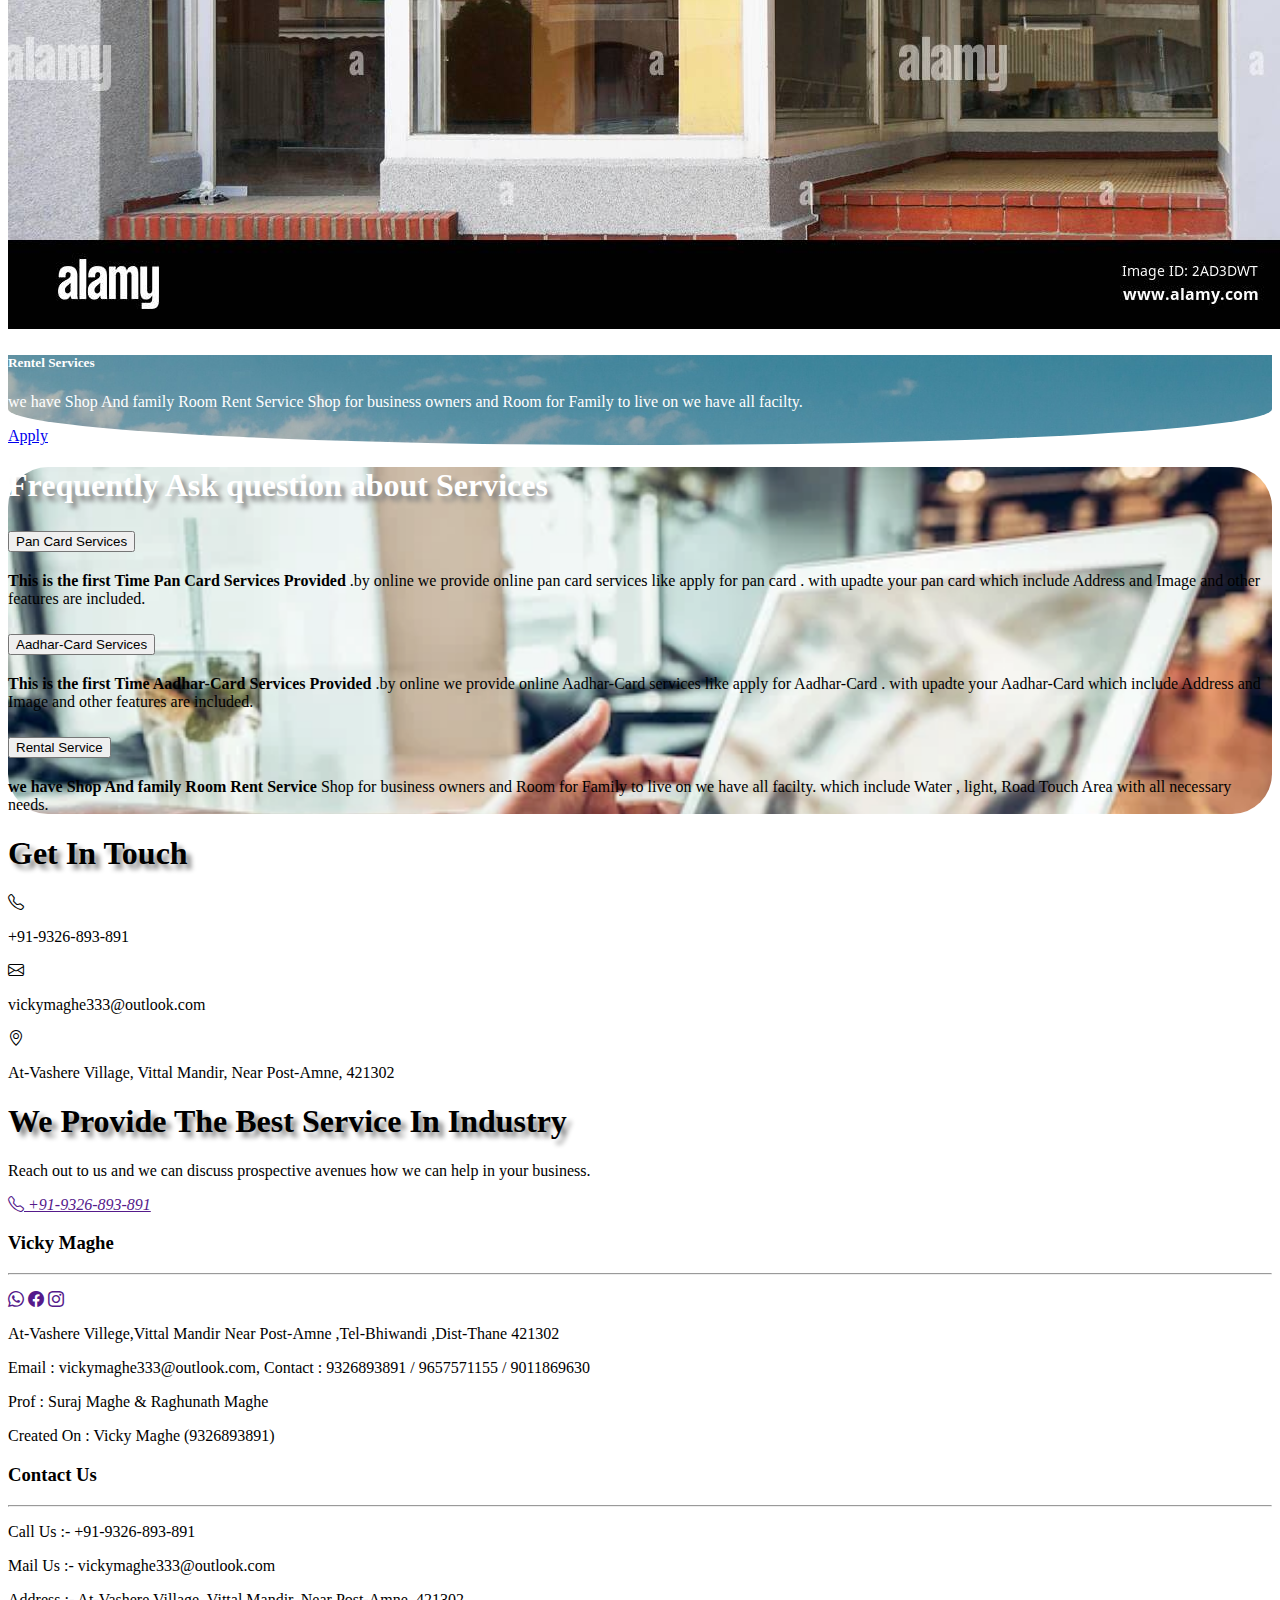
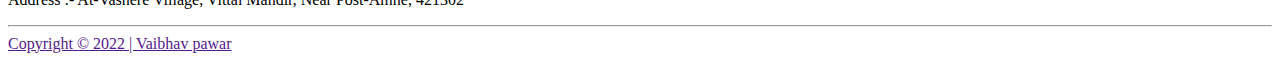
<file: services.html>
<!doctype html>
<html lang="en">

<head>
    <!-- Required meta tags -->
    <meta charset="utf-8">
    <meta name="viewport" content="width=device-width, initial-scale=1">

    <!-- Bootstrap CSS -->
    <link href="https://cdn.jsdelivr.net/npm/bootstrap@5.0.2/dist/css/bootstrap.min.css" rel="stylesheet"
        integrity="sha384-EVSTQN3/azprG1Anm3QDgpJLIm9Nao0Yz1ztcQTwFspd3yD65VohhpuuCOmLASjC" crossorigin="anonymous">

    <!-- Bootstrap icon -->
    <link rel="stylesheet" href="https://cdn.jsdelivr.net/npm/bootstrap-icons@1.9.1/font/bootstrap-icons.css">

    <!-- css -->
    <link rel="stylesheet" href="style.css">
    <title>Savitrabai</title>
</head>

<body>
    <!-- navbar -->
    <nav class="navbar fixed-top navbar-expand-lg navbar-dark p-md-3">
        <div class="container">
            <a class="navbar-brand h1" href="index.html"> <span class="h1">Savitrabai Maghe</span> </a>
            <button class="navbar-toggler" type="button" data-bs-toggle="collapse" data-bs-target="#navbarNav" aria-controls="navbarNav" aria-expanded="false" aria-label="Toggle navigation">
                <span class="navbar-toggler-icon"></span>
            </button>

            <div class="collapse navbar-collapse" id="navbarNav">
                <div class="mx-auto"></div>
                <ul class="navbar-nav">
                    <li class="nav-item">
                        <a class="nav-link text-white" href="index.html">Home</a>
                    </li>
                    <li class="nav-item">
                        <a class="nav-link text-white" href="about.html">About</a>
                    </li>
                    <li class="nav-item dropdown">
                        <a class="nav-link dropdown-toggle " id="navbarDropdownMenuLink" data-toggle="dropdown" aria-haspopup="true" aria-expanded="false"> Services </a>
                        <ul class="dropdown-menu bg-dark text-light" aria-labelledby="navbarDropdownMenuLink">
                            <li><a class="dropdown-item bg-dark text-white" href="services.html">Services</a></li>
                            <li><a class="dropdown-item bg-dark text-white" href="pancard.php">Pan-Card Services</a></li>
                            <li><a class="dropdown-item text-white bg-dark" href="aadhar.php">Adhar-Card Services</a></li>
                            <li><a class="dropdown-item text-white bg-dark" href="update.php">Update Adhar/Pan Card</a></li>
                            <li class="dropdown-submenu "><a class="dropdown-item dropdown-toggle text-white bg-dark">Rent Services</a>
                                <ul class="dropdown-menu bg-dark">
                                    <li><a class="dropdown-item bg-dark text-white" href="rent.php">Shop Rentel</a></li>
                                    <li><a class="dropdown-item bg-dark text-white" href="rent.php">Room Rentel</a></li>
                                    <li><a class="dropdown-item bg-dark text-white" href="Gallary.html">Gallary</a></li>
                                </ul>
                                <li><a class="dropdown-item text-white bg-dark" href="login.php" target="_blank">Login</a></li>
                            </li>
                        </ul>
                    </li>
                    <li class="nav-item">
                        <a class="nav-link text-white" href="#FAQ">FAQ</a>
                    </li>
                    <li class="nav-item">
                        <a class="nav-link text-white" href="contact.php">Contact</a>
                    </li>
                </ul>
            </div>
        </div>
    </nav>

    <!-- navbar_end -->
    <div  class="banner-service-image w-100 vh-20 d-flex justify-content-center align-items-center p-5">
        <div class="content text-center p-5">
          <h1 class="text-white p-5">Services</h1>
       </div>
      </div>

<br><br><br>
    <!-- services Section  -->
    <section id="services" class=" mt-5 mb-5">
        <div class="container mt-5 mb-5">
            <h1 class="text-center mt-5 mb-5" >Main Services Provide </h1>
            <p  class="text-center mt-5 mb-5">
                <p>Permanent Account Number (PAN) holds extreme importance in India, not only for Income Tax purposes but also as proof of identity. Any incorrect information on your PAN can lead to problems in future. So it is advised to get the mistakes and inaccuracies in your PAN corrected as soon as possible. You can update/change details such as your name, date of birth, photograph, signature, father’s name, Aadhaar, gender, address and contact details. Read further to know more about how you can do it online and offline, charges involved, documents required and more.</p>
                <p>You can update your Address online in Self Service Update Portal (SSUP). For other details updates such as Demographic details (Name, Address, DoB, Gender, Mobile Number, Email) as well as Biometrics (Finger Prints, Iris & Photograph) in Aadhaar you will have to visit Permanent Enrolment Center.</p>
            </p>
            <div class="row justify-content-between ">
                <div class="col-md-12">
                    <div class="row row justify-content-evenly ">

                        <div class="col-md-3 col-10 mt-3 mb-3 ">
                            <div class="card ">
                                <img src="img/1.jpg" class="card-img-top img-fluid" alt="...">
                                <div class="card-body curved-bx">
                                    <h5 class="card-title">Pan-Card services</h5>
                                    <p class="card-text">Permanent Account Number (PAN) holds extreme importance in India, not only for Income Tax purposes but also as proof of identity. Any incorrect</p>
                                    <a href="pancard.php"
                                        class="btn btn-primary text-center align-items-center">Apply</a>
                                </div>
                            </div>
                        </div>
                        <div class="col-md-3 col-10 mt-3 mb-3">
                            <div class="card">
                                <img src="img/aadhar.png" class="card-img-top img-fluid" alt="...">
                                <div class="card-body">
                                    <h5 class="card-title">Adhar-Card Services</h5>
                                    <p class="card-text">You can update your Address online in Self Service Update Portal (SSUP). For other details updates such as Demographic details</p>
                                    <a href="aadhar.php"
                                        class="btn btn-primary text-center align-items-center">Apply</a>
                                </div>
                            </div>
                        </div>
                        <div class="col-md-3 col-10 mt-3 mb-3">
                            <div class="card">
                                <img src="img/up.png" class="card-img-top img-fluid" alt="...">
                                <div class="card-body curved-bx">
                                    <h5 class="card-title">Update Pan-Card / Aadhar Card</h5>
                                    <p class="card-text">You can update/change details such as your name, date of birth, photograph, signature, father’s name, Aadhaar, gender, address and contact details. </p>
                                    <a href="update.php"
                                        class="btn btn-primary text-center align-items-center">Apply</a>
                                </div>
                            </div>
                        </div>
                    </div>
                </div>
                <div class="col-md-10">
                    <div class="row justify-content-evenly">

                        <div class="col-md-3 col-10 mt-3 mb-3">
                            <div class="card">
                                <img src="img/four.png" class="card-img-top img-fluid" alt="...">
                                <div class="card-body">
                                    <h5 class="card-title">Online services</h5>
                                    <p class="card-text">This is a longer card with supporting text below as a natural
                                        lead-in to additional content.</p>
                                    <a href="request.php"
                                        class="btn btn-primary text-center align-items-center">Apply</a>
                                </div>
                            </div>
                        </div>
                        <div class="col-md-3 col-10 mt-3 mb-3">
                            <div class="card">
                                <img src="img/rent.png" class="card-img-top img-fluid" alt="...">
                                <div class="card-body curved-bx">
                                    <h5 class="card-title">Rentel Services</h5>
                                    <p class="card-text">we have Shop And family Room Rent Service Shop for business owners and Room for Family to live on we have all facilty.</p>
                                    <a href="rent.php" class="btn btn-primary text-center align-items-center">Apply</a>
                                </div>
                            </div>
                        </div>
                    </div>
                </div>
            </div>
        </div>
    </section>

    <div class="whats_app">
        <p><a href="https://wa.me/917387545206" target="_blank"><i class="bi bi-whatsapp h3 bg-success text-light p-1 "></i></a>
    </div>

    <!-- services Section  End -->

    <!-- FAQ Section  -->
    <section id="FAQ" class="mt-5 pt-5">
        <div class="container mt-5 mb-5 " id="faq">
            <div class="row justify-content-evenly">
                <h1 class="text-center mt-5 mb-5">Frequently Ask question about Services</h1>
                <div class="col-md-10">
                    <div class="accordion" id="accordionPanelsStayOpenExample">
                        <div class="accordion-item">
                            <h2 class="accordion-header" id="panelsStayOpen-headingOne">
                                <button class="accordion-button" type="button" data-bs-toggle="collapse"
                                    data-bs-target="#panelsStayOpen-collapseOne" aria-expanded="true"
                                    aria-controls="panelsStayOpen-collapseOne">
                                    Pan Card Services
                                </button>
                            </h2>
                            <div id="panelsStayOpen-collapseOne" class="accordion-collapse collapse show"
                                aria-labelledby="panelsStayOpen-headingOne">
                                <div class="accordion-body bg-light">
                                    <strong>This is the first Time Pan Card Services Provided</strong> .by online we
                                    provide online pan card services like apply for pan card . with upadte your pan card
                                    which include Address and Image and other features are included.
                                </div>
                            </div>
                        </div>
                        <div class="accordion-item">
                            <h2 class="accordion-header" id="panelsStayOpen-headingTwo">
                                <button class="accordion-button collapsed" type="button" data-bs-toggle="collapse"
                                    data-bs-target="#panelsStayOpen-collapseTwo" aria-expanded="false"
                                    aria-controls="panelsStayOpen-collapseTwo">
                                    Aadhar-Card Services
                                </button>
                            </h2>
                            <div id="panelsStayOpen-collapseTwo" class="accordion-collapse collapse"
                                aria-labelledby="panelsStayOpen-headingTwo">
                                <div class="accordion-body bg-light">
                                    <strong>This is the first Time Aadhar-Card Services Provided</strong> .by online we
                                    provide online Aadhar-Card services like apply for Aadhar-Card . with upadte your
                                    Aadhar-Card which include Address and Image and other features are included.
                                </div>
                            </div>
                        </div>
                        <div class="accordion-item">
                            <h2 class="accordion-header" id="panelsStayOpen-headingThree">
                                <button class="accordion-button collapsed" type="button" data-bs-toggle="collapse"
                                    data-bs-target="#panelsStayOpen-collapseThree" aria-expanded="false"
                                    aria-controls="panelsStayOpen-collapseThree">
                                    Rental Service
                                </button>
                            </h2>
                            <div id="panelsStayOpen-collapseThree" class="accordion-collapse collapse"
                                aria-labelledby="panelsStayOpen-headingThree">
                                <div class="accordion-body bg-light">
                                    <strong>we have Shop And family Room Rent Service</strong> Shop for business owners
                                    and Room for Family to live on we have all facilty. which include Water , light,
                                    Road Touch Area with all necessary needs.

                                </div>
                            </div>
                        </div>
                    </div>
                </div>
            </div>
        </div>

    </section>

    <!-- FAQ Section End  -->

    <!-- contact -->
    <section id="contact" class="bg-light">
        <div class="container">
            <h1 class="text-center  pt-5 pb-5" id="get">Get In Touch</h1>
            <div class="row bg-white justify-content-evenly pt-5 pb-5">
                <div class="col-md-3 col-10 mt-3 mb-3 border border-dark text-center pt-5 pb-5">
                    <i class="h3 pb-3 bi bi-telephone"></i>
                    <p>+91-9326-893-891</p>
                </div>
                <div class="col-md-3 col-10 mt-3 mb-3 border border-dark text-center pt-5 pb-5">
                    <i class="h3 pb-3 bi bi-envelope"></i>
                    <p> vickymaghe333@outlook.com </p>
                </div>
                <div class="col-md-3 col-10 mt-3 mb-3 border border-dark text-center pt-5 pb-5">
                    <i class="h3 pb-3 bi bi-geo-alt"></i>
                    <p>At-Vashere Village, Vittal Mandir, Near Post-Amne, 421302</p>
                </div>
            </div>
        </div>
    </section>

    <footer class="bg-dark text-light pt-3 pb-2">
        <div class="container-fluid">
            <div class="row justify-content-evenly mt-5">
                <div class="col-md-7 mt-3">
                    <h1>
                        We Provide The Best Service In Industry
        
                    </h1>
                    <p>
                        Reach out to us and we can discuss prospective avenues how we can help in your business.
                    </p>
                </div>
                <div class="col-md-3 mt-3">
                    <a href="" class="btn btn-primary rounded-pill">
                        <i class="h3 pb-3 bi bi-telephone"> +91-9326-893-891</i>
                    </a>
                </div>
                <div class="row justify-content-evenly">
                    <div class="col-md-5 mt-5">
                        <h3>Vicky Maghe</h3>
                        <hr class="h1">
                        <p><a href=""><i class="bi bi-whatsapp h1 text-success p-3"></i></a>
        
                            <a href=""><i class="bi bi-facebook h1 text-primary p-3"></i></a>
        
                            <a href=""><i class="bi bi-instagram h1 text-danger p-3"></i></a>
                        </p>
                        <p class="text-white">At-Vashere Villege,Vittal Mandir Near Post-Amne ,Tel-Bhiwandi ,Dist-Thane
                            421302</p>
                        <p class="text-white">Email : vickymaghe333@outlook.com, Contact : 9326893891 / 9657571155 /
                            9011869630</p>
                        <p class="text-white">
                            Prof : Suraj Maghe & Raghunath Maghe
                        </p>
                        <p class="text-white">Created On : Vicky Maghe (9326893891)</p>
                    </div>
                    <div class="col-md-5 mt-5">
                        <h3>Contact Us</h3>
                        <hr class="h1">
                        <p> Call Us :- +91-9326-893-891 </p>
                        <p> Mail Us :- vickymaghe333@outlook.com </p>
                        <p> Address :- At-Vashere Village, Vittal Mandir, Near Post-Amne, 421302 </p>
                    </div>
                </div>
                <hr>
        
                <a href="" class="text-white">
                    Copyright © 2022 | Vaibhav pawar
                </a>
            </div>
        </div>
        </footer>


    <script src="https://cdn.jsdelivr.net/npm/bootstrap@5.0.2/dist/js/bootstrap.bundle.min.js"
        integrity="sha384-MrcW6ZMFYlzcLA8Nl+NtUVF0sA7MsXsP1UyJoMp4YLEuNSfAP+JcXn/tWtIaxVXM"
        crossorigin="anonymous"></script>
        <script src="nav.js"></script>

    <!-- Option 2: Separate Popper and Bootstrap JS -->
    <!--
    <script src="https://cdn.jsdelivr.net/npm/@popperjs/core@2.9.2/dist/umd/popper.min.js" integrity="sha384-IQsoLXl5PILFhosVNubq5LC7Qb9DXgDA9i+tQ8Zj3iwWAwPtgFTxbJ8NT4GN1R8p" crossorigin="anonymous"></script>
    <script src="https://cdn.jsdelivr.net/npm/bootstrap@5.0.2/dist/js/bootstrap.min.js" integrity="sha384-cVKIPhGWiC2Al4u+LWgxfKTRIcfu0JTxR+EQDz/bgldoEyl4H0zUF0QKbrJ0EcQF" crossorigin="anonymous"></script>
    -->
</body>

</html>
</file>
<file: style.css>
.carousel-item  img{
    width: 100%;
    height: 80vh;
}
.whats_app{
    position: fixed;
    bottom: 40px;
    right: 20px;
    border-radius: 50%;
}
.whats_app i{
    border-radius: 30% !important;
    border: 2px solid ghostwhite;
}
#main-banner{
    height: 80vh !important;
}
.banner-image {
    background-image: url('img/banner-img.jpg');
    background-size: cover;
  }
  .banner-service-image {
    background-image: url('img/s.png');
    background-size: cover;
  }

  .banner-contact-image{
    background-image: url('img/s.png');
    background-size: cover;
  }
  .banner-aadhar-image {
    background-image: url('img/aadser.png');
    background-size: cover;
  }
  .banner-pan-image {
    background-image: url('img/panser.png');
    background-size: cover;
  }
  .banner-rent-image {
    background-image: url('img/rentser.png');
    background-size: cover;
  }
nav{
    color: #fff !important;
}
.curved-background__curved {
    /* Background color */
    background-image: url('img/ab.png');
    background-size: cover;
    color: white;

    /* You can use gradient background color such as */
    /* background: linear-gradient(rgba(0, 0, 0, 0.2) 0%, rgba(0, 0, 0, 0.1) 100%); */

    /* Curved corners */
    border-bottom-left-radius: 50% 40%;
    border-bottom-right-radius: 50% 40%;

    /* Size */
    height: 50%;
    width: 100%;
}

.curved-bx{
    background-image: url('img/banner-img.jpg');
    background-size: cover;
    color: white;

    /* You can use gradient background color such as */
    /* background: linear-gradient(rgba(0, 0, 0, 0.2) 0%, rgba(0, 0, 0, 0.1) 100%); */

    /* Curved corners */
    border-bottom-left-radius: 50% 40%;
    border-bottom-right-radius: 50% 40%;

    /* Size */
    /* height: 50%;
    width: 100%; */
}
#faq{
    background-image: url('img/ones.png');
    background-size: cover;
    border-radius: 40px;

}
#faq h1{
    color: #fff;
    text-shadow: 5px 5px 5px gray;
}
h1{
    text-shadow: 5px 5px 5px gray;
    cursor: pointer;
    transition: 0.5s ease;
}
h1:hover{
    transform: scale(1.2);
}
.scal{
    transition: 0.5s ease;
    cursor: pointer;
}
.scal:hover{
    transform: scale(1.1);
}
#color-text a{
    padding-top:15px;
    text-decoration:none;
    color: #fff !important;
    
}

@media only screen and (max-width: 768px) {
    #map{
        width: 300 !important;
    }
    .cm{
        color: #000;
    }
    #color-text{
        color: #000 !important;
    }
    #color-text a{
        font-size:15px;
        padding-top:15px;
        text-decoration:none;
        
    }
    
}
@media only screen and (max-width: 820px) {
    #map{
        width: 300 !important;
    }
    .cm{
        color: #000;
    }
    #color-text{
        color: #000 !important;
    }
    #color-text a{
        font-size:15px;
        padding-top:15px;
        text-decoration:none;
        
    }
    
}
@media only screen and (max-width: 912px) {
    #map{
        width: 300 !important;
    }
    .cm{
        color: #000;
    }
    #color-text{
        color: #000 !important;
    }
    #color-text a{
        font-size:15px;
        padding-top:15px;
        text-decoration:none;
        
    }
    
}
@media only screen and (max-width: 375px) {
    #map{
        width: 300 !important;
    }
    .cm{
        color: #000;
    }
    #color-text{
        color: #000 !important;
    }
    #color-text a{
        font-size:15px;
        padding-top:15px;
        text-decoration:none;
        
    }
}

.navbar-nav li:hover > ul.dropdown-menu {
    display: block;
}
.dropdown-submenu {
    position:relative;
}
.dropdown-submenu > .dropdown-menu {
    top: 0;
    left: 100%;
    margin-top:-6px;
}

/* rotate caret on hover */
.dropdown-menu > li > a:hover:after {
    text-decoration: underline;
    transform: rotate(-90deg);
} 


/* about-page */

.div-gap{
    padding-top: 130px;
}
</file>
